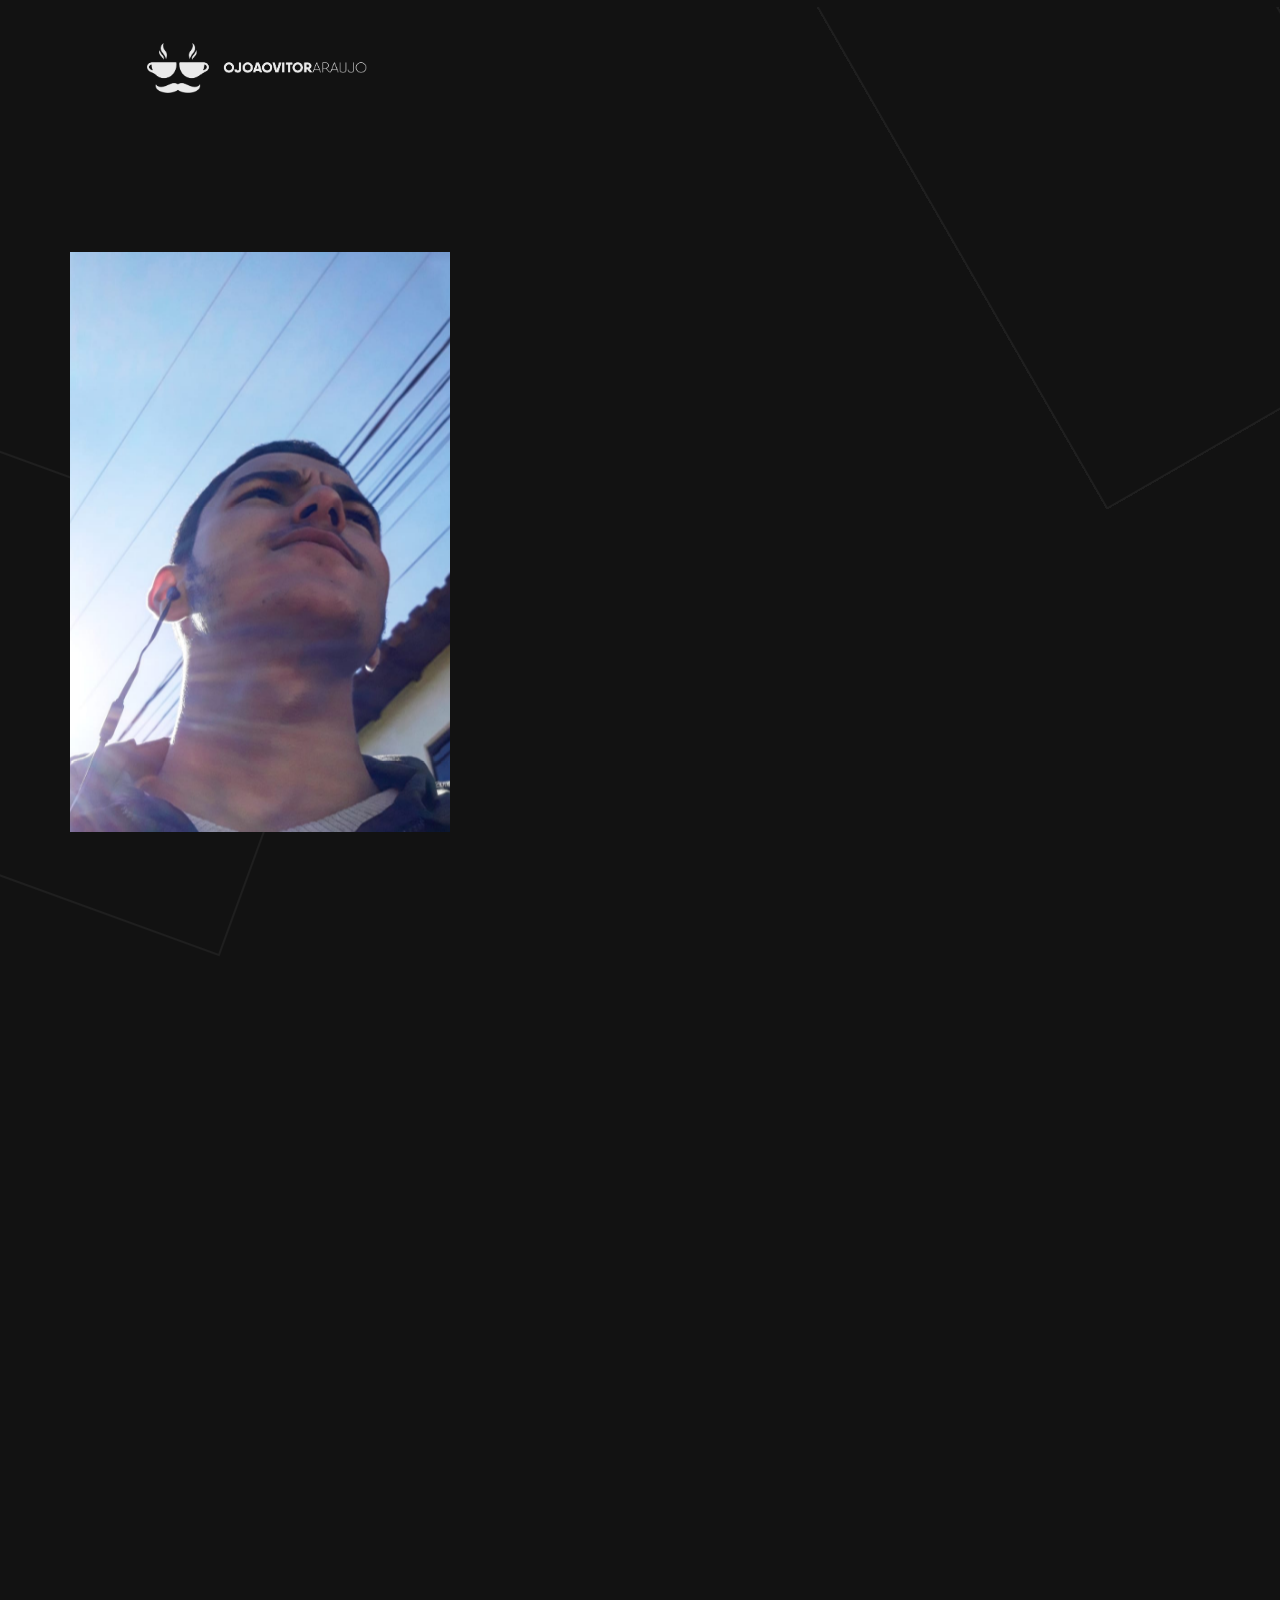
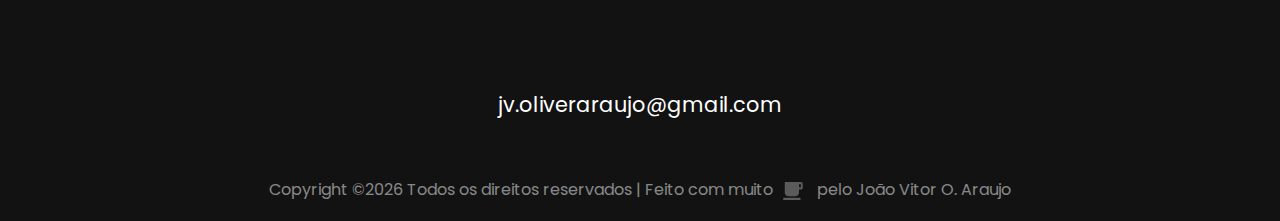
<file: about.html>
<!DOCTYPE html>
<html lang="pt-br">

<head>
  <title>Sobre - João Vitor Oliveira Araujo</title>
  <meta charset="utf-8">
  <meta name="viewport" content="width=device-width, initial-scale=1, shrink-to-fit=no">

  <link href="https://fonts.googleapis.com/css?family=Poppins:300,400,700" rel="stylesheet">

  <link rel="stylesheet" href="css/animate.css">
  <link rel="stylesheet" href="css/icomoon.css">
  <link rel="stylesheet" href="css/style.css">
  <link rel="icon" href="images/favicon.ico">

</head>

<body>

  <div class="KW_progressContainer">
    <div class="KW_progressBar">

    </div>
  </div>
  <div class="page">
   

    <div id="colorlib-page">
      <header>
        <div class="container">
          <div class="row">
            <div class="col-md-12">
              <div class="colorlib-navbar-brand">
                <a class="colorlib-logo" href="index.html">
                  <img src="images/Brand/loog.png" class="img-fluid" style="height: 50px;;" alt="">
                </a>
              </div>
            </div>
          </div>
        </div>
      </header>

      <section class="ftco-section about-section">
        <div class="container">
          <div class="row d-flex my-5" data-scrollax-parent="true">
            <div class="col-md-4 author-img" style="background-image: url(images/author-8.jpg);"
              data-scrollax=" properties: { translateY: '-70%'}"></div>
            <div class="col-md-2"></div>
            <div class="col-md-6 wrap ftco-animate">
              <div class="about-desc">
                <h1 class="bold-text">Sobre</h1>
                <div class="p-5">
                  <h2 class="mb-5">Opa! Eu sou <br>João Vitor Oliveira Araujo</h2>
                  <p>Sou um desenvolvedor imerso no mundo das tecnologias, apaixonado por jogos, desde poker até aquele
                    cszinho. Meu objetivo é crescer dentro do mercado da tecnologia de informação como um líder
                    excepcional, gosto de trabalhar com Front-end, gestão de projetos mas gosto mais ainda de me
                    arriscar em áreas desconhecidas e sempre fica melhor quando o trabalho é em grupo. A originalidade é
                    essencial. Meus princípios são <span class="text-primary"> Originalidade, Inovação e
                      Criatividade</span></p>
                </div>
              </div>
            </div>
          </div>
          <div class="row d-flex justify-content-center mt-5">
            <div class="col-md-10">
              <div class="exp mt-5 ftco-animate">
                <h2 class="mb-4 text-primary">Experiência</h2>

                <div class="exp-wrap py-4">
                  <div class="desc">
                    <h4>Desenvolvedor Web <span> - Concert Technologies</span> </h4>
                    <p class="location">AngularJS - .NET Core | Belo Horizonte - Minas Gerais</p>
                  </div>
                  <div class="year">
                    <p>2021</p>
                  </div>
                </div>

                <div class="exp-wrap py-4">
                  <div class="desc">
                    <h4>Desenvolvedor Front-End <span> - walpha</span> </h4>
                    <p class="location"></p>
                    <p class="location">Flutter - Laravel | Machado - Minas Gerais</p>
                  </div>
                  <div class="year">
                    <p>2021</p>
                  </div>
                </div>

                <div class="exp-wrap py-4">
                  <div class="desc">
                    <h4>Desenvolvedor Full-Stack <span> - Paraguacu Têxtil LTDA</span> </h4>
                    <p class="location">C# - OracleSQL | Paraguaçu - Minas Gerais</p>
                  </div>
                  <div class="year">
                    <p>2020 - 2021</p>
                  </div>
                </div>

                <div class="exp-wrap py-4">
                  <div class="desc">
                    <h4>Ministrante curso Adobe Xd <span> - VI Jornada da Computação</span> </h4>
                    <p class="location">Machado - Minas Gerais</p>
                  </div>
                  <div class="year">
                    <p>2019</p>
                  </div>
                </div>

                <div class="exp-wrap py-4">
                  <div class="desc">
                    <h4>UX &amp; UI Designer <span> - Delícias da Jaque</span> </h4>
                    <p class="location">Paraguaçu - Minas Gerias</p>
                  </div>
                  <div class="year">
                    <p>2017 - 2018</p>
                  </div>
                </div>

                <div class="exp-wrap py-4">
                  <div class="desc">
                    <h4>Front-End Developer <span> - Gape Pixel</span> </h4>
                    <p class="location">Machado - Minas Gerais</p>
                  </div>
                  <div class="year">
                    <p>2018 - 2019</p>
                  </div>
                </div>

                <div class="exp-wrap py-4">
                  <div class="desc">
                    <h4>Mobile Developer <span> - Gape BackAPP</span> </h4>
                    <p class="location">Machado - Minas Gerais</p>
                  </div>
                  <div class="year">
                    <p>2018 - 2019</p>
                  </div>
                </div>


              </div>



              <div class="exp mt-5 ftco-animate">
                <h2 class="mb-4 text-primary">Formação acadêmica</h2>

                <div class="exp-wrap py-4">
                  <div class="desc">
                    <h4>Sistemas de Informação<span> - UNIFEI</span> </h4>
                    <p class="location">Itajubá - Minas Gerais</p>
                  </div>
                  <div class="year">
                    <p>2020 - ATUAL</p>
                  </div>
                </div>

                <div class="exp-wrap py-4">
                  <div class="desc">
                    <h4>Gerente Ágil<span> - ALURA</span> </h4>
                    <p class="location">São Paulo - São Paulo</p>
                  </div>
                  <div class="year">
                    <p>2020 </p>
                  </div>
                </div>

                <div class="exp-wrap py-4">
                  <div class="desc">
                    <h4>Front-End Developer <span> - Origamid</span> </h4>
                    <p class="location">Rio de Janeiro - Rio de Janeiro</p>
                  </div>
                  <div class="year">
                    <p>2018 - 2019</p>
                  </div>
                </div>

                <div class="exp-wrap py-4">
                  <div class="desc">
                    <h4>Técnico em informática<span> - IFSULDEMINAS - Campus Machado</span> </h4>
                    <p class="location">Machado - Minas Gerias</p>
                  </div>
                  <div class="year">
                    <p>2017 - 2019</p>
                  </div>
                </div>
              </div>

              <div class="row  ftco-animate">
                <div class="col-md-8">
                  <h2 class="mb-4 text-primary">Minhas habilidades</h2>
                </div>
                <div class="col-md-6 animate-box">
                  <div class="progress-wrap">
                    <h4>JavaScript</h4>
                    <div class="progress">
                      <div class="progress-bar color-1" role="progressbar" aria-valuenow="75" aria-valuemin="0"
                        aria-valuemax="100" style="width:70%">
                      </div>
                    </div>
                  </div>
                </div>
                <div class="col-md-6 animate-box">
                  <div class="progress-wrap">
                    <h4>AngulasJS</h4>
                    <div class="progress">
                      <div class="progress-bar color-1" role="progressbar" aria-valuenow="75" aria-valuemin="0"
                        aria-valuemax="100" style="width:65%">
                      </div>
                    </div>
                  </div>
                </div>
                <div class="col-md-6 animate-box">
                  <div class="progress-wrap">
                    <h4>.NET Core</h4>
                    <div class="progress">
                      <div class="progress-bar color-1" role="progressbar" aria-valuenow="75" aria-valuemin="0"
                        aria-valuemax="100" style="width:60%">
                      </div>
                    </div>
                  </div>
                </div>
                <div class="col-md-6 animate-box">
                  <div class="progress-wrap">
                    <h4>Xd</h4>
                    <div class="progress">
                      <div class="progress-bar color-1" role="progressbar" aria-valuenow="75" aria-valuemin="0"
                        aria-valuemax="100" style="width:95%">
                      </div>
                    </div>
                  </div>
                </div>
                <div class="col-md-6 animate-box">
                  <div class="progress-wrap">
                    <h4>HTML5</h4>
                    <div class="progress">
                      <div class="progress-bar color-1" role="progressbar" aria-valuenow="85" aria-valuemin="0"
                        aria-valuemax="100" style="width:85%">
                      </div>
                    </div>
                  </div>
                </div>
                <div class="col-md-6 animate-box" data-animate-effect="fadeInRight">
                  <div class="progress-wrap">
                    <h4>Bootstrap</h4>
                    <div class="progress">
                      <div class="progress-bar color-1" role="progressbar" aria-valuenow="60" aria-valuemin="0"
                        aria-valuemax="100" style="width:80%">
                      </div>
                    </div>
                  </div>
                </div>
                <div class="col-md-6 animate-box" data-animate-effect="fadeInRight">
                  <div class="progress-wrap">
                    <h4>CSS3</h4>
                    <div class="progress">
                      <div class="progress-bar color-1" role="progressbar" aria-valuenow="90" aria-valuemin="0"
                        aria-valuemax="100" style="width:75%">
                      </div>
                    </div>
                  </div>
                </div>
                <div class="col-md-6 animate-box" data-animate-effect="fadeInRight">
                  <div class="progress-wrap">
                    <h4>Kafka</h4>
                    <div class="progress">
                      <div class="progress-bar color-1" role="progressbar" aria-valuenow="60" aria-valuemin="0"
                        aria-valuemax="100" style="width:50%">
                      </div>
                    </div>
                  </div>
                </div>
                <div class="col-md-6 animate-box" data-animate-effect="fadeInRight">
                  <div class="progress-wrap">
                    <h4>MySQL</h4>
                    <div class="progress">
                      <div class="progress-bar color-1" role="progressbar" aria-valuenow="60" aria-valuemin="0"
                        aria-valuemax="100" style="width:65%">
                      </div>
                    </div>
                  </div>
                </div>
                <div class="col-md-6 animate-box" data-animate-effect="fadeInRight">
                  <div class="progress-wrap">
                    <h4>Redis</h4>
                    <div class="progress">
                      <div class="progress-bar color-1" role="progressbar" aria-valuenow="60" aria-valuemin="0"
                        aria-valuemax="100" style="width:85%">
                      </div>
                    </div>
                  </div>
                </div>
    
              </div>
            </div>
          </div>
          
        </div>
      </section>

      <footer class="ftco-footer ftco-bg-dark">
        <div class="container">
          <div class="row mb-5 justify-content-center">
            <div class="col-md-5 text-center">
              <div class="ftco-footer-widget">
                <h2 class="mb-5">Entre em contato</h2>
                <ul class="ftco-footer-social list-unstyled">
                  <li class="ftco-animate"><a href="https://api.whatsapp.com/send?1=pt_BR&phone=5535984114006"
                      target="_blank"><span class="icon-whatsapp"></span></a></li>
                  <li class="ftco-animate"><a href="https://www.linkedin.com/in/joaovitoraraujo/" target="_blank"><span
                        class="icon-linkedin"></span></a></li>
                  <li class="ftco-animate"><a href="https://www.instagram.com/ojoaovitoraraujo/" target="_blank"><span
                        class="icon-instagram"></span></a></li>

                </ul>
                <p class="h3 email"><a href="mailto:info@example.com">jv.oliveraraujo@gmail.com</a></p>
              </div>
            </div>
          </div>
          <div class="row">
            <div class="col-md-12 text-center">

              <p>
                <!-- Link back to Colorlib can't be removed. Template is licensed under CC BY 3.0. -->
                Copyright &copy;<script>
                  document.write(new Date().getFullYear());
                </script> Todos os direitos reservados | Feito com muito &nbsp;<img src="images/coffe.svg" alt="café"
                  class="img-fluid icone"> &nbsp; pelo João Vitor O. Araujo
                <!-- Link back to Colorlib can't be removed. Template is licensed under CC BY 3.0. -->
              </p>
            </div>
          </div>
        </div>
      </footer>

      <!-- loader -->
      <div id="ftco-loader" class="show fullscreen"><svg class="circular" width="48px" height="48px">
          <circle class="path-bg" cx="24" cy="24" r="22" fill="none" stroke-width="4" stroke="#eeeeee" />
          <circle class="path" cx="24" cy="24" r="22" fill="none" stroke-width="4" stroke-miterlimit="10"
            stroke="#F96D00" /></svg></div>

    </div>

  </div>


  <script src="js/aos.js"></script>
  <script src="js/google-map.js"></script>
  <script src="js/jquery.min.js"></script>
  <script src="js/jquery-migrate-3.0.1.min.js"></script>
  <script src="js/jquery.waypoints.min.js"></script>
  <script src="js/jquery.stellar.min.js"></script>
  <script src="js/owl.carousel.min.js"></script>
  <script src="js/scrollax.min.js"></script>
  <script src="js/jquery.timepicker.min.js"></script>
  <script src="js/main.js"></script>

</body>

</html>
</file>
<file: css/icomoon.css>
@font-face {
  font-family: 'icomoon';
  src:  url('../fonts/icomoon/icomoon.eot?6tt51o');
  src:  url('../fonts/icomoon/icomoon.eot?6tt51o#iefix') format('embedded-opentype'),
    url('../fonts/icomoon/icomoon.ttf?6tt51o') format('truetype'),
    url('../fonts/icomoon/icomoon.woff?6tt51o') format('woff'),
    url('../fonts/icomoon/icomoon.svg?6tt51o#icomoon') format('svg');
  font-weight: normal;
  font-style: normal;
}

[class^="icon-"], [class*=" icon-"] {
  /* use !important to prevent issues with browser extensions that change fonts */
  font-family: 'icomoon' !important;
  speak: none;
  font-style: normal;
  font-weight: normal;
  font-variant: normal;
  text-transform: none;
  line-height: 1;

  /* Better Font Rendering =========== */
  -webkit-font-smoothing: antialiased;
  -moz-osx-font-smoothing: grayscale;
}

.icon-asterisk:before {
  content: "\f069";
}
.icon-plus:before {
  content: "\f067";
}
.icon-question:before {
  content: "\f128";
}
.icon-minus:before {
  content: "\f068";
}
.icon-glass:before {
  content: "\f000";
}
.icon-music:before {
  content: "\f001";
}
.icon-search:before {
  content: "\f002";
}
.icon-envelope-o:before {
  content: "\f003";
}
.icon-heart:before {
  content: "\f004";
}
.icon-star:before {
  content: "\f005";
}
.icon-star-o:before {
  content: "\f006";
}
.icon-user:before {
  content: "\f007";
}
.icon-film:before {
  content: "\f008";
}
.icon-th-large:before {
  content: "\f009";
}
.icon-th:before {
  content: "\f00a";
}
.icon-th-list:before {
  content: "\f00b";
}
.icon-check:before {
  content: "\f00c";
}
.icon-close:before {
  content: "\f00d";
}
.icon-remove:before {
  content: "\f00d";
}
.icon-times:before {
  content: "\f00d";
}
.icon-search-plus:before {
  content: "\f00e";
}
.icon-search-minus:before {
  content: "\f010";
}
.icon-power-off:before {
  content: "\f011";
}
.icon-signal:before {
  content: "\f012";
}
.icon-cog:before {
  content: "\f013";
}
.icon-gear:before {
  content: "\f013";
}
.icon-trash-o:before {
  content: "\f014";
}
.icon-home:before {
  content: "\f015";
}
.icon-file-o:before {
  content: "\f016";
}
.icon-clock-o:before {
  content: "\f017";
}
.icon-road:before {
  content: "\f018";
}
.icon-download:before {
  content: "\f019";
}
.icon-arrow-circle-o-down:before {
  content: "\f01a";
}
.icon-arrow-circle-o-up:before {
  content: "\f01b";
}
.icon-inbox:before {
  content: "\f01c";
}
.icon-play-circle-o:before {
  content: "\f01d";
}
.icon-repeat:before {
  content: "\f01e";
}
.icon-rotate-right:before {
  content: "\f01e";
}
.icon-refresh:before {
  content: "\f021";
}
.icon-list-alt:before {
  content: "\f022";
}
.icon-lock:before {
  content: "\f023";
}
.icon-flag:before {
  content: "\f024";
}
.icon-headphones:before {
  content: "\f025";
}
.icon-volume-off:before {
  content: "\f026";
}
.icon-volume-down:before {
  content: "\f027";
}
.icon-volume-up:before {
  content: "\f028";
}
.icon-qrcode:before {
  content: "\f029";
}
.icon-barcode:before {
  content: "\f02a";
}
.icon-tag:before {
  content: "\f02b";
}
.icon-tags:before {
  content: "\f02c";
}
.icon-book:before {
  content: "\f02d";
}
.icon-bookmark:before {
  content: "\f02e";
}
.icon-print:before {
  content: "\f02f";
}
.icon-camera:before {
  content: "\f030";
}
.icon-font:before {
  content: "\f031";
}
.icon-bold:before {
  content: "\f032";
}
.icon-italic:before {
  content: "\f033";
}
.icon-text-height:before {
  content: "\f034";
}
.icon-text-width:before {
  content: "\f035";
}
.icon-align-left:before {
  content: "\f036";
}
.icon-align-center:before {
  content: "\f037";
}
.icon-align-right:before {
  content: "\f038";
}
.icon-align-justify:before {
  content: "\f039";
}
.icon-list:before {
  content: "\f03a";
}
.icon-dedent:before {
  content: "\f03b";
}
.icon-outdent:before {
  content: "\f03b";
}
.icon-indent:before {
  content: "\f03c";
}
.icon-video-camera:before {
  content: "\f03d";
}
.icon-image:before {
  content: "\f03e";
}
.icon-photo:before {
  content: "\f03e";
}
.icon-picture-o:before {
  content: "\f03e";
}
.icon-pencil:before {
  content: "\f040";
}
.icon-map-marker:before {
  content: "\f041";
}
.icon-adjust:before {
  content: "\f042";
}
.icon-tint:before {
  content: "\f043";
}
.icon-edit:before {
  content: "\f044";
}
.icon-pencil-square-o:before {
  content: "\f044";
}
.icon-share-square-o:before {
  content: "\f045";
}
.icon-check-square-o:before {
  content: "\f046";
}
.icon-arrows:before {
  content: "\f047";
}
.icon-step-backward:before {
  content: "\f048";
}
.icon-fast-backward:before {
  content: "\f049";
}
.icon-backward:before {
  content: "\f04a";
}
.icon-play:before {
  content: "\f04b";
}
.icon-pause:before {
  content: "\f04c";
}
.icon-stop:before {
  content: "\f04d";
}
.icon-forward:before {
  content: "\f04e";
}
.icon-fast-forward:before {
  content: "\f050";
}
.icon-step-forward:before {
  content: "\f051";
}
.icon-eject:before {
  content: "\f052";
}
.icon-chevron-left:before {
  content: "\f053";
}
.icon-chevron-right:before {
  content: "\f054";
}
.icon-plus-circle:before {
  content: "\f055";
}
.icon-minus-circle:before {
  content: "\f056";
}
.icon-times-circle:before {
  content: "\f057";
}
.icon-check-circle:before {
  content: "\f058";
}
.icon-question-circle:before {
  content: "\f059";
}
.icon-info-circle:before {
  content: "\f05a";
}
.icon-crosshairs:before {
  content: "\f05b";
}
.icon-times-circle-o:before {
  content: "\f05c";
}
.icon-check-circle-o:before {
  content: "\f05d";
}
.icon-ban:before {
  content: "\f05e";
}
.icon-arrow-left:before {
  content: "\f060";
}
.icon-arrow-right:before {
  content: "\f061";
}
.icon-arrow-up:before {
  content: "\f062";
}
.icon-arrow-down:before {
  content: "\f063";
}
.icon-mail-forward:before {
  content: "\f064";
}
.icon-share:before {
  content: "\f064";
}
.icon-expand:before {
  content: "\f065";
}
.icon-compress:before {
  content: "\f066";
}
.icon-exclamation-circle:before {
  content: "\f06a";
}
.icon-gift:before {
  content: "\f06b";
}
.icon-leaf:before {
  content: "\f06c";
}
.icon-fire:before {
  content: "\f06d";
}
.icon-eye:before {
  content: "\f06e";
}
.icon-eye-slash:before {
  content: "\f070";
}
.icon-exclamation-triangle:before {
  content: "\f071";
}
.icon-warning:before {
  content: "\f071";
}
.icon-plane:before {
  content: "\f072";
}
.icon-calendar:before {
  content: "\f073";
}
.icon-random:before {
  content: "\f074";
}
.icon-comment:before {
  content: "\f075";
}
.icon-magnet:before {
  content: "\f076";
}
.icon-chevron-up:before {
  content: "\f077";
}
.icon-chevron-down:before {
  content: "\f078";
}
.icon-retweet:before {
  content: "\f079";
}
.icon-shopping-cart:before {
  content: "\f07a";
}
.icon-folder:before {
  content: "\f07b";
}
.icon-folder-open:before {
  content: "\f07c";
}
.icon-arrows-v:before {
  content: "\f07d";
}
.icon-arrows-h:before {
  content: "\f07e";
}
.icon-bar-chart:before {
  content: "\f080";
}
.icon-bar-chart-o:before {
  content: "\f080";
}
.icon-twitter-square:before {
  content: "\f081";
}
.icon-facebook-square:before {
  content: "\f082";
}
.icon-camera-retro:before {
  content: "\f083";
}
.icon-key:before {
  content: "\f084";
}
.icon-cogs:before {
  content: "\f085";
}
.icon-gears:before {
  content: "\f085";
}
.icon-comments:before {
  content: "\f086";
}
.icon-thumbs-o-up:before {
  content: "\f087";
}
.icon-thumbs-o-down:before {
  content: "\f088";
}
.icon-star-half:before {
  content: "\f089";
}
.icon-heart-o:before {
  content: "\f08a";
}
.icon-sign-out:before {
  content: "\f08b";
}
.icon-linkedin-square:before {
  content: "\f08c";
}
.icon-thumb-tack:before {
  content: "\f08d";
}
.icon-external-link:before {
  content: "\f08e";
}
.icon-sign-in:before {
  content: "\f090";
}
.icon-trophy:before {
  content: "\f091";
}
.icon-github-square:before {
  content: "\f092";
}
.icon-upload:before {
  content: "\f093";
}
.icon-lemon-o:before {
  content: "\f094";
}
.icon-phone:before {
  content: "\f095";
}
.icon-square-o:before {
  content: "\f096";
}
.icon-bookmark-o:before {
  content: "\f097";
}
.icon-phone-square:before {
  content: "\f098";
}
.icon-twitter:before {
  content: "\f099";
}
.icon-facebook:before {
  content: "\f09a";
}
.icon-facebook-f:before {
  content: "\f09a";
}
.icon-github:before {
  content: "\f09b";
}
.icon-unlock:before {
  content: "\f09c";
}
.icon-credit-card:before {
  content: "\f09d";
}
.icon-feed:before {
  content: "\f09e";
}
.icon-rss:before {
  content: "\f09e";
}
.icon-hdd-o:before {
  content: "\f0a0";
}
.icon-bullhorn:before {
  content: "\f0a1";
}
.icon-bell-o:before {
  content: "\f0a2";
}
.icon-certificate:before {
  content: "\f0a3";
}
.icon-hand-o-right:before {
  content: "\f0a4";
}
.icon-hand-o-left:before {
  content: "\f0a5";
}
.icon-hand-o-up:before {
  content: "\f0a6";
}
.icon-hand-o-down:before {
  content: "\f0a7";
}
.icon-arrow-circle-left:before {
  content: "\f0a8";
}
.icon-arrow-circle-right:before {
  content: "\f0a9";
}
.icon-arrow-circle-up:before {
  content: "\f0aa";
}
.icon-arrow-circle-down:before {
  content: "\f0ab";
}
.icon-globe:before {
  content: "\f0ac";
}
.icon-wrench:before {
  content: "\f0ad";
}
.icon-tasks:before {
  content: "\f0ae";
}
.icon-filter:before {
  content: "\f0b0";
}
.icon-briefcase:before {
  content: "\f0b1";
}
.icon-arrows-alt:before {
  content: "\f0b2";
}
.icon-group:before {
  content: "\f0c0";
}
.icon-users:before {
  content: "\f0c0";
}
.icon-chain:before {
  content: "\f0c1";
}
.icon-link:before {
  content: "\f0c1";
}
.icon-cloud:before {
  content: "\f0c2";
}
.icon-flask:before {
  content: "\f0c3";
}
.icon-cut:before {
  content: "\f0c4";
}
.icon-scissors:before {
  content: "\f0c4";
}
.icon-copy:before {
  content: "\f0c5";
}
.icon-files-o:before {
  content: "\f0c5";
}
.icon-paperclip:before {
  content: "\f0c6";
}
.icon-floppy-o:before {
  content: "\f0c7";
}
.icon-save:before {
  content: "\f0c7";
}
.icon-square:before {
  content: "\f0c8";
}
.icon-bars:before {
  content: "\f0c9";
}
.icon-navicon:before {
  content: "\f0c9";
}
.icon-reorder:before {
  content: "\f0c9";
}
.icon-list-ul:before {
  content: "\f0ca";
}
.icon-list-ol:before {
  content: "\f0cb";
}
.icon-strikethrough:before {
  content: "\f0cc";
}
.icon-underline:before {
  content: "\f0cd";
}
.icon-table:before {
  content: "\f0ce";
}
.icon-magic:before {
  content: "\f0d0";
}
.icon-truck:before {
  content: "\f0d1";
}
.icon-pinterest:before {
  content: "\f0d2";
}
.icon-pinterest-square:before {
  content: "\f0d3";
}
.icon-google-plus-square:before {
  content: "\f0d4";
}
.icon-google-plus:before {
  content: "\f0d5";
}
.icon-money:before {
  content: "\f0d6";
}
.icon-caret-down:before {
  content: "\f0d7";
}
.icon-caret-up:before {
  content: "\f0d8";
}
.icon-caret-left:before {
  content: "\f0d9";
}
.icon-caret-right:before {
  content: "\f0da";
}
.icon-columns:before {
  content: "\f0db";
}
.icon-sort:before {
  content: "\f0dc";
}
.icon-unsorted:before {
  content: "\f0dc";
}
.icon-sort-desc:before {
  content: "\f0dd";
}
.icon-sort-down:before {
  content: "\f0dd";
}
.icon-sort-asc:before {
  content: "\f0de";
}
.icon-sort-up:before {
  content: "\f0de";
}
.icon-envelope:before {
  content: "\f0e0";
}
.icon-linkedin:before {
  content: "\f0e1";
}
.icon-rotate-left:before {
  content: "\f0e2";
}
.icon-undo:before {
  content: "\f0e2";
}
.icon-gavel:before {
  content: "\f0e3";
}
.icon-legal:before {
  content: "\f0e3";
}
.icon-dashboard:before {
  content: "\f0e4";
}
.icon-tachometer:before {
  content: "\f0e4";
}
.icon-comment-o:before {
  content: "\f0e5";
}
.icon-comments-o:before {
  content: "\f0e6";
}
.icon-bolt:before {
  content: "\f0e7";
}
.icon-flash:before {
  content: "\f0e7";
}
.icon-sitemap:before {
  content: "\f0e8";
}
.icon-umbrella:before {
  content: "\f0e9";
}
.icon-clipboard:before {
  content: "\f0ea";
}
.icon-paste:before {
  content: "\f0ea";
}
.icon-lightbulb-o:before {
  content: "\f0eb";
}
.icon-exchange:before {
  content: "\f0ec";
}
.icon-cloud-download:before {
  content: "\f0ed";
}
.icon-cloud-upload:before {
  content: "\f0ee";
}
.icon-user-md:before {
  content: "\f0f0";
}
.icon-stethoscope:before {
  content: "\f0f1";
}
.icon-suitcase:before {
  content: "\f0f2";
}
.icon-bell:before {
  content: "\f0f3";
}
.icon-coffee:before {
  content: "\f0f4";
}
.icon-cutlery:before {
  content: "\f0f5";
}
.icon-file-text-o:before {
  content: "\f0f6";
}
.icon-building-o:before {
  content: "\f0f7";
}
.icon-hospital-o:before {
  content: "\f0f8";
}
.icon-ambulance:before {
  content: "\f0f9";
}
.icon-medkit:before {
  content: "\f0fa";
}
.icon-fighter-jet:before {
  content: "\f0fb";
}
.icon-beer:before {
  content: "\f0fc";
}
.icon-h-square:before {
  content: "\f0fd";
}
.icon-plus-square:before {
  content: "\f0fe";
}
.icon-angle-double-left:before {
  content: "\f100";
}
.icon-angle-double-right:before {
  content: "\f101";
}
.icon-angle-double-up:before {
  content: "\f102";
}
.icon-angle-double-down:before {
  content: "\f103";
}
.icon-angle-left:before {
  content: "\f104";
}
.icon-angle-right:before {
  content: "\f105";
}
.icon-angle-up:before {
  content: "\f106";
}
.icon-angle-down:before {
  content: "\f107";
}
.icon-desktop:before {
  content: "\f108";
}
.icon-laptop:before {
  content: "\f109";
}
.icon-tablet:before {
  content: "\f10a";
}
.icon-mobile:before {
  content: "\f10b";
}
.icon-mobile-phone:before {
  content: "\f10b";
}
.icon-circle-o:before {
  content: "\f10c";
}
.icon-quote-left:before {
  content: "\f10d";
}
.icon-quote-right:before {
  content: "\f10e";
}
.icon-spinner:before {
  content: "\f110";
}
.icon-circle:before {
  content: "\f111";
}
.icon-mail-reply:before {
  content: "\f112";
}
.icon-reply:before {
  content: "\f112";
}
.icon-github-alt:before {
  content: "\f113";
}
.icon-folder-o:before {
  content: "\f114";
}
.icon-folder-open-o:before {
  content: "\f115";
}
.icon-smile-o:before {
  content: "\f118";
}
.icon-frown-o:before {
  content: "\f119";
}
.icon-meh-o:before {
  content: "\f11a";
}
.icon-gamepad:before {
  content: "\f11b";
}
.icon-keyboard-o:before {
  content: "\f11c";
}
.icon-flag-o:before {
  content: "\f11d";
}
.icon-flag-checkered:before {
  content: "\f11e";
}
.icon-terminal:before {
  content: "\f120";
}
.icon-code:before {
  content: "\f121";
}
.icon-mail-reply-all:before {
  content: "\f122";
}
.icon-reply-all:before {
  content: "\f122";
}
.icon-star-half-empty:before {
  content: "\f123";
}
.icon-star-half-full:before {
  content: "\f123";
}
.icon-star-half-o:before {
  content: "\f123";
}
.icon-location-arrow:before {
  content: "\f124";
}
.icon-crop:before {
  content: "\f125";
}
.icon-code-fork:before {
  content: "\f126";
}
.icon-chain-broken:before {
  content: "\f127";
}
.icon-unlink:before {
  content: "\f127";
}
.icon-info:before {
  content: "\f129";
}
.icon-exclamation:before {
  content: "\f12a";
}
.icon-superscript:before {
  content: "\f12b";
}
.icon-subscript:before {
  content: "\f12c";
}
.icon-eraser:before {
  content: "\f12d";
}
.icon-puzzle-piece:before {
  content: "\f12e";
}
.icon-microphone:before {
  content: "\f130";
}
.icon-microphone-slash:before {
  content: "\f131";
}
.icon-shield:before {
  content: "\f132";
}
.icon-calendar-o:before {
  content: "\f133";
}
.icon-fire-extinguisher:before {
  content: "\f134";
}
.icon-rocket:before {
  content: "\f135";
}
.icon-maxcdn:before {
  content: "\f136";
}
.icon-chevron-circle-left:before {
  content: "\f137";
}
.icon-chevron-circle-right:before {
  content: "\f138";
}
.icon-chevron-circle-up:before {
  content: "\f139";
}
.icon-chevron-circle-down:before {
  content: "\f13a";
}
.icon-html5:before {
  content: "\f13b";
}
.icon-css3:before {
  content: "\f13c";
}
.icon-anchor:before {
  content: "\f13d";
}
.icon-unlock-alt:before {
  content: "\f13e";
}
.icon-bullseye:before {
  content: "\f140";
}
.icon-ellipsis-h:before {
  content: "\f141";
}
.icon-ellipsis-v:before {
  content: "\f142";
}
.icon-rss-square:before {
  content: "\f143";
}
.icon-play-circle:before {
  content: "\f144";
}
.icon-ticket:before {
  content: "\f145";
}
.icon-minus-square:before {
  content: "\f146";
}
.icon-minus-square-o:before {
  content: "\f147";
}
.icon-level-up:before {
  content: "\f148";
}
.icon-level-down:before {
  content: "\f149";
}
.icon-check-square:before {
  content: "\f14a";
}
.icon-pencil-square:before {
  content: "\f14b";
}
.icon-external-link-square:before {
  content: "\f14c";
}
.icon-share-square:before {
  content: "\f14d";
}
.icon-compass:before {
  content: "\f14e";
}
.icon-caret-square-o-down:before {
  content: "\f150";
}
.icon-toggle-down:before {
  content: "\f150";
}
.icon-caret-square-o-up:before {
  content: "\f151";
}
.icon-toggle-up:before {
  content: "\f151";
}
.icon-caret-square-o-right:before {
  content: "\f152";
}
.icon-toggle-right:before {
  content: "\f152";
}
.icon-eur:before {
  content: "\f153";
}
.icon-euro:before {
  content: "\f153";
}
.icon-gbp:before {
  content: "\f154";
}
.icon-dollar:before {
  content: "\f155";
}
.icon-usd:before {
  content: "\f155";
}
.icon-inr:before {
  content: "\f156";
}
.icon-rupee:before {
  content: "\f156";
}
.icon-cny:before {
  content: "\f157";
}
.icon-jpy:before {
  content: "\f157";
}
.icon-rmb:before {
  content: "\f157";
}
.icon-yen:before {
  content: "\f157";
}
.icon-rouble:before {
  content: "\f158";
}
.icon-rub:before {
  content: "\f158";
}
.icon-ruble:before {
  content: "\f158";
}
.icon-krw:before {
  content: "\f159";
}
.icon-won:before {
  content: "\f159";
}
.icon-bitcoin:before {
  content: "\f15a";
}
.icon-btc:before {
  content: "\f15a";
}
.icon-file:before {
  content: "\f15b";
}
.icon-file-text:before {
  content: "\f15c";
}
.icon-sort-alpha-asc:before {
  content: "\f15d";
}
.icon-sort-alpha-desc:before {
  content: "\f15e";
}
.icon-sort-amount-asc:before {
  content: "\f160";
}
.icon-sort-amount-desc:before {
  content: "\f161";
}
.icon-sort-numeric-asc:before {
  content: "\f162";
}
.icon-sort-numeric-desc:before {
  content: "\f163";
}
.icon-thumbs-up:before {
  content: "\f164";
}
.icon-thumbs-down:before {
  content: "\f165";
}
.icon-youtube-square:before {
  content: "\f166";
}
.icon-youtube:before {
  content: "\f167";
}
.icon-xing:before {
  content: "\f168";
}
.icon-xing-square:before {
  content: "\f169";
}
.icon-youtube-play:before {
  content: "\f16a";
}
.icon-dropbox:before {
  content: "\f16b";
}
.icon-stack-overflow:before {
  content: "\f16c";
}
.icon-instagram:before {
  content: "\f16d";
}
.icon-flickr:before {
  content: "\f16e";
}
.icon-adn:before {
  content: "\f170";
}
.icon-bitbucket:before {
  content: "\f171";
}
.icon-bitbucket-square:before {
  content: "\f172";
}
.icon-tumblr:before {
  content: "\f173";
}
.icon-tumblr-square:before {
  content: "\f174";
}
.icon-long-arrow-down:before {
  content: "\f175";
}
.icon-long-arrow-up:before {
  content: "\f176";
}
.icon-long-arrow-left:before {
  content: "\f177";
}
.icon-long-arrow-right:before {
  content: "\f178";
}
.icon-apple:before {
  content: "\f179";
}
.icon-windows:before {
  content: "\f17a";
}
.icon-android:before {
  content: "\f17b";
}
.icon-linux:before {
  content: "\f17c";
}
.icon-dribbble:before {
  content: "\f17d";
}
.icon-skype:before {
  content: "\f17e";
}
.icon-foursquare:before {
  content: "\f180";
}
.icon-trello:before {
  content: "\f181";
}
.icon-female:before {
  content: "\f182";
}
.icon-male:before {
  content: "\f183";
}
.icon-gittip:before {
  content: "\f184";
}
.icon-gratipay:before {
  content: "\f184";
}
.icon-sun-o:before {
  content: "\f185";
}
.icon-moon-o:before {
  content: "\f186";
}
.icon-archive:before {
  content: "\f187";
}
.icon-bug:before {
  content: "\f188";
}
.icon-vk:before {
  content: "\f189";
}
.icon-weibo:before {
  content: "\f18a";
}
.icon-renren:before {
  content: "\f18b";
}
.icon-pagelines:before {
  content: "\f18c";
}
.icon-stack-exchange:before {
  content: "\f18d";
}
.icon-arrow-circle-o-right:before {
  content: "\f18e";
}
.icon-arrow-circle-o-left:before {
  content: "\f190";
}
.icon-caret-square-o-left:before {
  content: "\f191";
}
.icon-toggle-left:before {
  content: "\f191";
}
.icon-dot-circle-o:before {
  content: "\f192";
}
.icon-wheelchair:before {
  content: "\f193";
}
.icon-vimeo-square:before {
  content: "\f194";
}
.icon-try:before {
  content: "\f195";
}
.icon-turkish-lira:before {
  content: "\f195";
}
.icon-plus-square-o:before {
  content: "\f196";
}
.icon-space-shuttle:before {
  content: "\f197";
}
.icon-slack:before {
  content: "\f198";
}
.icon-envelope-square:before {
  content: "\f199";
}
.icon-wordpress:before {
  content: "\f19a";
}
.icon-openid:before {
  content: "\f19b";
}
.icon-bank:before {
  content: "\f19c";
}
.icon-institution:before {
  content: "\f19c";
}
.icon-university:before {
  content: "\f19c";
}
.icon-graduation-cap:before {
  content: "\f19d";
}
.icon-mortar-board:before {
  content: "\f19d";
}
.icon-yahoo:before {
  content: "\f19e";
}
.icon-google:before {
  content: "\f1a0";
}
.icon-reddit:before {
  content: "\f1a1";
}
.icon-reddit-square:before {
  content: "\f1a2";
}
.icon-stumbleupon-circle:before {
  content: "\f1a3";
}
.icon-stumbleupon:before {
  content: "\f1a4";
}
.icon-delicious:before {
  content: "\f1a5";
}
.icon-digg:before {
  content: "\f1a6";
}
.icon-pied-piper-pp:before {
  content: "\f1a7";
}
.icon-pied-piper-alt:before {
  content: "\f1a8";
}
.icon-drupal:before {
  content: "\f1a9";
}
.icon-joomla:before {
  content: "\f1aa";
}
.icon-language:before {
  content: "\f1ab";
}
.icon-fax:before {
  content: "\f1ac";
}
.icon-building:before {
  content: "\f1ad";
}
.icon-child:before {
  content: "\f1ae";
}
.icon-paw:before {
  content: "\f1b0";
}
.icon-spoon:before {
  content: "\f1b1";
}
.icon-cube:before {
  content: "\f1b2";
}
.icon-cubes:before {
  content: "\f1b3";
}
.icon-behance:before {
  content: "\f1b4";
}
.icon-behance-square:before {
  content: "\f1b5";
}
.icon-steam:before {
  content: "\f1b6";
}
.icon-steam-square:before {
  content: "\f1b7";
}
.icon-recycle:before {
  content: "\f1b8";
}
.icon-automobile:before {
  content: "\f1b9";
}
.icon-car:before {
  content: "\f1b9";
}
.icon-cab:before {
  content: "\f1ba";
}
.icon-taxi:before {
  content: "\f1ba";
}
.icon-tree:before {
  content: "\f1bb";
}
.icon-spotify:before {
  content: "\f1bc";
}
.icon-deviantart:before {
  content: "\f1bd";
}
.icon-soundcloud:before {
  content: "\f1be";
}
.icon-database:before {
  content: "\f1c0";
}
.icon-file-pdf-o:before {
  content: "\f1c1";
}
.icon-file-word-o:before {
  content: "\f1c2";
}
.icon-file-excel-o:before {
  content: "\f1c3";
}
.icon-file-powerpoint-o:before {
  content: "\f1c4";
}
.icon-file-image-o:before {
  content: "\f1c5";
}
.icon-file-photo-o:before {
  content: "\f1c5";
}
.icon-file-picture-o:before {
  content: "\f1c5";
}
.icon-file-archive-o:before {
  content: "\f1c6";
}
.icon-file-zip-o:before {
  content: "\f1c6";
}
.icon-file-audio-o:before {
  content: "\f1c7";
}
.icon-file-sound-o:before {
  content: "\f1c7";
}
.icon-file-movie-o:before {
  content: "\f1c8";
}
.icon-file-video-o:before {
  content: "\f1c8";
}
.icon-file-code-o:before {
  content: "\f1c9";
}
.icon-vine:before {
  content: "\f1ca";
}
.icon-codepen:before {
  content: "\f1cb";
}
.icon-jsfiddle:before {
  content: "\f1cc";
}
.icon-life-bouy:before {
  content: "\f1cd";
}
.icon-life-buoy:before {
  content: "\f1cd";
}
.icon-life-ring:before {
  content: "\f1cd";
}
.icon-life-saver:before {
  content: "\f1cd";
}
.icon-support:before {
  content: "\f1cd";
}
.icon-circle-o-notch:before {
  content: "\f1ce";
}
.icon-ra:before {
  content: "\f1d0";
}
.icon-rebel:before {
  content: "\f1d0";
}
.icon-resistance:before {
  content: "\f1d0";
}
.icon-empire:before {
  content: "\f1d1";
}
.icon-ge:before {
  content: "\f1d1";
}
.icon-git-square:before {
  content: "\f1d2";
}
.icon-git:before {
  content: "\f1d3";
}
.icon-hacker-news:before {
  content: "\f1d4";
}
.icon-y-combinator-square:before {
  content: "\f1d4";
}
.icon-yc-square:before {
  content: "\f1d4";
}
.icon-tencent-weibo:before {
  content: "\f1d5";
}
.icon-qq:before {
  content: "\f1d6";
}
.icon-wechat:before {
  content: "\f1d7";
}
.icon-weixin:before {
  content: "\f1d7";
}
.icon-paper-plane:before {
  content: "\f1d8";
}
.icon-send:before {
  content: "\f1d8";
}
.icon-paper-plane-o:before {
  content: "\f1d9";
}
.icon-send-o:before {
  content: "\f1d9";
}
.icon-history:before {
  content: "\f1da";
}
.icon-circle-thin:before {
  content: "\f1db";
}
.icon-header:before {
  content: "\f1dc";
}
.icon-paragraph:before {
  content: "\f1dd";
}
.icon-sliders:before {
  content: "\f1de";
}
.icon-share-alt:before {
  content: "\f1e0";
}
.icon-share-alt-square:before {
  content: "\f1e1";
}
.icon-bomb:before {
  content: "\f1e2";
}
.icon-futbol-o:before {
  content: "\f1e3";
}
.icon-soccer-ball-o:before {
  content: "\f1e3";
}
.icon-tty:before {
  content: "\f1e4";
}
.icon-binoculars:before {
  content: "\f1e5";
}
.icon-plug:before {
  content: "\f1e6";
}
.icon-slideshare:before {
  content: "\f1e7";
}
.icon-twitch:before {
  content: "\f1e8";
}
.icon-yelp:before {
  content: "\f1e9";
}
.icon-newspaper-o:before {
  content: "\f1ea";
}
.icon-wifi:before {
  content: "\f1eb";
}
.icon-calculator:before {
  content: "\f1ec";
}
.icon-paypal:before {
  content: "\f1ed";
}
.icon-google-wallet:before {
  content: "\f1ee";
}
.icon-cc-visa:before {
  content: "\f1f0";
}
.icon-cc-mastercard:before {
  content: "\f1f1";
}
.icon-cc-discover:before {
  content: "\f1f2";
}
.icon-cc-amex:before {
  content: "\f1f3";
}
.icon-cc-paypal:before {
  content: "\f1f4";
}
.icon-cc-stripe:before {
  content: "\f1f5";
}
.icon-bell-slash:before {
  content: "\f1f6";
}
.icon-bell-slash-o:before {
  content: "\f1f7";
}
.icon-trash:before {
  content: "\f1f8";
}
.icon-copyright:before {
  content: "\f1f9";
}
.icon-at:before {
  content: "\f1fa";
}
.icon-eyedropper:before {
  content: "\f1fb";
}
.icon-paint-brush:before {
  content: "\f1fc";
}
.icon-birthday-cake:before {
  content: "\f1fd";
}
.icon-area-chart:before {
  content: "\f1fe";
}
.icon-pie-chart:before {
  content: "\f200";
}
.icon-line-chart:before {
  content: "\f201";
}
.icon-lastfm:before {
  content: "\f202";
}
.icon-lastfm-square:before {
  content: "\f203";
}
.icon-toggle-off:before {
  content: "\f204";
}
.icon-toggle-on:before {
  content: "\f205";
}
.icon-bicycle:before {
  content: "\f206";
}
.icon-bus:before {
  content: "\f207";
}
.icon-ioxhost:before {
  content: "\f208";
}
.icon-angellist:before {
  content: "\f209";
}
.icon-cc:before {
  content: "\f20a";
}
.icon-ils:before {
  content: "\f20b";
}
.icon-shekel:before {
  content: "\f20b";
}
.icon-sheqel:before {
  content: "\f20b";
}
.icon-meanpath:before {
  content: "\f20c";
}
.icon-buysellads:before {
  content: "\f20d";
}
.icon-connectdevelop:before {
  content: "\f20e";
}
.icon-dashcube:before {
  content: "\f210";
}
.icon-forumbee:before {
  content: "\f211";
}
.icon-leanpub:before {
  content: "\f212";
}
.icon-sellsy:before {
  content: "\f213";
}
.icon-shirtsinbulk:before {
  content: "\f214";
}
.icon-simplybuilt:before {
  content: "\f215";
}
.icon-skyatlas:before {
  content: "\f216";
}
.icon-cart-plus:before {
  content: "\f217";
}
.icon-cart-arrow-down:before {
  content: "\f218";
}
.icon-diamond:before {
  content: "\f219";
}
.icon-ship:before {
  content: "\f21a";
}
.icon-user-secret:before {
  content: "\f21b";
}
.icon-motorcycle:before {
  content: "\f21c";
}
.icon-street-view:before {
  content: "\f21d";
}
.icon-heartbeat:before {
  content: "\f21e";
}
.icon-venus:before {
  content: "\f221";
}
.icon-mars:before {
  content: "\f222";
}
.icon-mercury:before {
  content: "\f223";
}
.icon-intersex:before {
  content: "\f224";
}
.icon-transgender:before {
  content: "\f224";
}
.icon-transgender-alt:before {
  content: "\f225";
}
.icon-venus-double:before {
  content: "\f226";
}
.icon-mars-double:before {
  content: "\f227";
}
.icon-venus-mars:before {
  content: "\f228";
}
.icon-mars-stroke:before {
  content: "\f229";
}
.icon-mars-stroke-v:before {
  content: "\f22a";
}
.icon-mars-stroke-h:before {
  content: "\f22b";
}
.icon-neuter:before {
  content: "\f22c";
}
.icon-genderless:before {
  content: "\f22d";
}
.icon-facebook-official:before {
  content: "\f230";
}
.icon-pinterest-p:before {
  content: "\f231";
}
.icon-whatsapp:before {
  content: "\f232";
}
.icon-server:before {
  content: "\f233";
}
.icon-user-plus:before {
  content: "\f234";
}
.icon-user-times:before {
  content: "\f235";
}
.icon-bed:before {
  content: "\f236";
}
.icon-hotel:before {
  content: "\f236";
}
.icon-viacoin:before {
  content: "\f237";
}
.icon-train:before {
  content: "\f238";
}
.icon-subway:before {
  content: "\f239";
}
.icon-medium:before {
  content: "\f23a";
}
.icon-y-combinator:before {
  content: "\f23b";
}
.icon-yc:before {
  content: "\f23b";
}
.icon-optin-monster:before {
  content: "\f23c";
}
.icon-opencart:before {
  content: "\f23d";
}
.icon-expeditedssl:before {
  content: "\f23e";
}
.icon-battery:before {
  content: "\f240";
}
.icon-battery-4:before {
  content: "\f240";
}
.icon-battery-full:before {
  content: "\f240";
}
.icon-battery-3:before {
  content: "\f241";
}
.icon-battery-three-quarters:before {
  content: "\f241";
}
.icon-battery-2:before {
  content: "\f242";
}
.icon-battery-half:before {
  content: "\f242";
}
.icon-battery-1:before {
  content: "\f243";
}
.icon-battery-quarter:before {
  content: "\f243";
}
.icon-battery-0:before {
  content: "\f244";
}
.icon-battery-empty:before {
  content: "\f244";
}
.icon-mouse-pointer:before {
  content: "\f245";
}
.icon-i-cursor:before {
  content: "\f246";
}
.icon-object-group:before {
  content: "\f247";
}
.icon-object-ungroup:before {
  content: "\f248";
}
.icon-sticky-note:before {
  content: "\f249";
}
.icon-sticky-note-o:before {
  content: "\f24a";
}
.icon-cc-jcb:before {
  content: "\f24b";
}
.icon-cc-diners-club:before {
  content: "\f24c";
}
.icon-clone:before {
  content: "\f24d";
}
.icon-balance-scale:before {
  content: "\f24e";
}
.icon-hourglass-o:before {
  content: "\f250";
}
.icon-hourglass-1:before {
  content: "\f251";
}
.icon-hourglass-start:before {
  content: "\f251";
}
.icon-hourglass-2:before {
  content: "\f252";
}
.icon-hourglass-half:before {
  content: "\f252";
}
.icon-hourglass-3:before {
  content: "\f253";
}
.icon-hourglass-end:before {
  content: "\f253";
}
.icon-hourglass:before {
  content: "\f254";
}
.icon-hand-grab-o:before {
  content: "\f255";
}
.icon-hand-rock-o:before {
  content: "\f255";
}
.icon-hand-paper-o:before {
  content: "\f256";
}
.icon-hand-stop-o:before {
  content: "\f256";
}
.icon-hand-scissors-o:before {
  content: "\f257";
}
.icon-hand-lizard-o:before {
  content: "\f258";
}
.icon-hand-spock-o:before {
  content: "\f259";
}
.icon-hand-pointer-o:before {
  content: "\f25a";
}
.icon-hand-peace-o:before {
  content: "\f25b";
}
.icon-trademark:before {
  content: "\f25c";
}
.icon-registered:before {
  content: "\f25d";
}
.icon-creative-commons:before {
  content: "\f25e";
}
.icon-gg:before {
  content: "\f260";
}
.icon-gg-circle:before {
  content: "\f261";
}
.icon-tripadvisor:before {
  content: "\f262";
}
.icon-odnoklassniki:before {
  content: "\f263";
}
.icon-odnoklassniki-square:before {
  content: "\f264";
}
.icon-get-pocket:before {
  content: "\f265";
}
.icon-wikipedia-w:before {
  content: "\f266";
}
.icon-safari:before {
  content: "\f267";
}
.icon-chrome:before {
  content: "\f268";
}
.icon-firefox:before {
  content: "\f269";
}
.icon-opera:before {
  content: "\f26a";
}
.icon-internet-explorer:before {
  content: "\f26b";
}
.icon-television:before {
  content: "\f26c";
}
.icon-tv:before {
  content: "\f26c";
}
.icon-contao:before {
  content: "\f26d";
}
.icon-500px:before {
  content: "\f26e";
}
.icon-amazon:before {
  content: "\f270";
}
.icon-calendar-plus-o:before {
  content: "\f271";
}
.icon-calendar-minus-o:before {
  content: "\f272";
}
.icon-calendar-times-o:before {
  content: "\f273";
}
.icon-calendar-check-o:before {
  content: "\f274";
}
.icon-industry:before {
  content: "\f275";
}
.icon-map-pin:before {
  content: "\f276";
}
.icon-map-signs:before {
  content: "\f277";
}
.icon-map-o:before {
  content: "\f278";
}
.icon-map:before {
  content: "\f279";
}
.icon-commenting:before {
  content: "\f27a";
}
.icon-commenting-o:before {
  content: "\f27b";
}
.icon-houzz:before {
  content: "\f27c";
}
.icon-vimeo:before {
  content: "\f27d";
}
.icon-black-tie:before {
  content: "\f27e";
}
.icon-fonticons:before {
  content: "\f280";
}
.icon-reddit-alien:before {
  content: "\f281";
}
.icon-edge:before {
  content: "\f282";
}
.icon-credit-card-alt:before {
  content: "\f283";
}
.icon-codiepie:before {
  content: "\f284";
}
.icon-modx:before {
  content: "\f285";
}
.icon-fort-awesome:before {
  content: "\f286";
}
.icon-usb:before {
  content: "\f287";
}
.icon-product-hunt:before {
  content: "\f288";
}
.icon-mixcloud:before {
  content: "\f289";
}
.icon-scribd:before {
  content: "\f28a";
}
.icon-pause-circle:before {
  content: "\f28b";
}
.icon-pause-circle-o:before {
  content: "\f28c";
}
.icon-stop-circle:before {
  content: "\f28d";
}
.icon-stop-circle-o:before {
  content: "\f28e";
}
.icon-shopping-bag:before {
  content: "\f290";
}
.icon-shopping-basket:before {
  content: "\f291";
}
.icon-hashtag:before {
  content: "\f292";
}
.icon-bluetooth:before {
  content: "\f293";
}
.icon-bluetooth-b:before {
  content: "\f294";
}
.icon-percent:before {
  content: "\f295";
}
.icon-gitlab:before {
  content: "\f296";
}
.icon-wpbeginner:before {
  content: "\f297";
}
.icon-wpforms:before {
  content: "\f298";
}
.icon-envira:before {
  content: "\f299";
}
.icon-universal-access:before {
  content: "\f29a";
}
.icon-wheelchair-alt:before {
  content: "\f29b";
}
.icon-question-circle-o:before {
  content: "\f29c";
}
.icon-blind:before {
  content: "\f29d";
}
.icon-audio-description:before {
  content: "\f29e";
}
.icon-volume-control-phone:before {
  content: "\f2a0";
}
.icon-braille:before {
  content: "\f2a1";
}
.icon-assistive-listening-systems:before {
  content: "\f2a2";
}
.icon-american-sign-language-interpreting:before {
  content: "\f2a3";
}
.icon-asl-interpreting:before {
  content: "\f2a3";
}
.icon-deaf:before {
  content: "\f2a4";
}
.icon-deafness:before {
  content: "\f2a4";
}
.icon-hard-of-hearing:before {
  content: "\f2a4";
}
.icon-glide:before {
  content: "\f2a5";
}
.icon-glide-g:before {
  content: "\f2a6";
}
.icon-sign-language:before {
  content: "\f2a7";
}
.icon-signing:before {
  content: "\f2a7";
}
.icon-low-vision:before {
  content: "\f2a8";
}
.icon-viadeo:before {
  content: "\f2a9";
}
.icon-viadeo-square:before {
  content: "\f2aa";
}
.icon-snapchat:before {
  content: "\f2ab";
}
.icon-snapchat-ghost:before {
  content: "\f2ac";
}
.icon-snapchat-square:before {
  content: "\f2ad";
}
.icon-pied-piper:before {
  content: "\f2ae";
}
.icon-first-order:before {
  content: "\f2b0";
}
.icon-yoast:before {
  content: "\f2b1";
}
.icon-themeisle:before {
  content: "\f2b2";
}
.icon-google-plus-circle:before {
  content: "\f2b3";
}
.icon-google-plus-official:before {
  content: "\f2b3";
}
.icon-fa:before {
  content: "\f2b4";
}
.icon-font-awesome:before {
  content: "\f2b4";
}
.icon-handshake-o:before {
  content: "\f2b5";
}
.icon-envelope-open:before {
  content: "\f2b6";
}
.icon-envelope-open-o:before {
  content: "\f2b7";
}
.icon-linode:before {
  content: "\f2b8";
}
.icon-address-book:before {
  content: "\f2b9";
}
.icon-address-book-o:before {
  content: "\f2ba";
}
.icon-address-card:before {
  content: "\f2bb";
}
.icon-vcard:before {
  content: "\f2bb";
}
.icon-address-card-o:before {
  content: "\f2bc";
}
.icon-vcard-o:before {
  content: "\f2bc";
}
.icon-user-circle:before {
  content: "\f2bd";
}
.icon-user-circle-o:before {
  content: "\f2be";
}
.icon-user-o:before {
  content: "\f2c0";
}
.icon-id-badge:before {
  content: "\f2c1";
}
.icon-drivers-license:before {
  content: "\f2c2";
}
.icon-id-card:before {
  content: "\f2c2";
}
.icon-drivers-license-o:before {
  content: "\f2c3";
}
.icon-id-card-o:before {
  content: "\f2c3";
}
.icon-quora:before {
  content: "\f2c4";
}
.icon-free-code-camp:before {
  content: "\f2c5";
}
.icon-telegram:before {
  content: "\f2c6";
}
.icon-thermometer:before {
  content: "\f2c7";
}
.icon-thermometer-4:before {
  content: "\f2c7";
}
.icon-thermometer-full:before {
  content: "\f2c7";
}
.icon-thermometer-3:before {
  content: "\f2c8";
}
.icon-thermometer-three-quarters:before {
  content: "\f2c8";
}
.icon-thermometer-2:before {
  content: "\f2c9";
}
.icon-thermometer-half:before {
  content: "\f2c9";
}
.icon-thermometer-1:before {
  content: "\f2ca";
}
.icon-thermometer-quarter:before {
  content: "\f2ca";
}
.icon-thermometer-0:before {
  content: "\f2cb";
}
.icon-thermometer-empty:before {
  content: "\f2cb";
}
.icon-shower:before {
  content: "\f2cc";
}
.icon-bath:before {
  content: "\f2cd";
}
.icon-bathtub:before {
  content: "\f2cd";
}
.icon-s15:before {
  content: "\f2cd";
}
.icon-podcast:before {
  content: "\f2ce";
}
.icon-window-maximize:before {
  content: "\f2d0";
}
.icon-window-minimize:before {
  content: "\f2d1";
}
.icon-window-restore:before {
  content: "\f2d2";
}
.icon-times-rectangle:before {
  content: "\f2d3";
}
.icon-window-close:before {
  content: "\f2d3";
}
.icon-times-rectangle-o:before {
  content: "\f2d4";
}
.icon-window-close-o:before {
  content: "\f2d4";
}
.icon-bandcamp:before {
  content: "\f2d5";
}
.icon-grav:before {
  content: "\f2d6";
}
.icon-etsy:before {
  content: "\f2d7";
}
.icon-imdb:before {
  content: "\f2d8";
}
.icon-ravelry:before {
  content: "\f2d9";
}
.icon-eercast:before {
  content: "\f2da";
}
.icon-microchip:before {
  content: "\f2db";
}
.icon-snowflake-o:before {
  content: "\f2dc";
}
.icon-superpowers:before {
  content: "\f2dd";
}
.icon-wpexplorer:before {
  content: "\f2de";
}
.icon-meetup:before {
  content: "\f2e0";
}
.icon-3d_rotation:before {
  content: "\e84d";
}
.icon-ac_unit:before {
  content: "\eb3b";
}
.icon-alarm:before {
  content: "\e855";
}
.icon-access_alarms:before {
  content: "\e191";
}
.icon-schedule:before {
  content: "\e8b5";
}
.icon-accessibility:before {
  content: "\e84e";
}
.icon-accessible:before {
  content: "\e914";
}
.icon-account_balance:before {
  content: "\e84f";
}
.icon-account_balance_wallet:before {
  content: "\e850";
}
.icon-account_box:before {
  content: "\e851";
}
.icon-account_circle:before {
  content: "\e853";
}
.icon-adb:before {
  content: "\e60e";
}
.icon-add:before {
  content: "\e145";
}
.icon-add_a_photo:before {
  content: "\e439";
}
.icon-alarm_add:before {
  content: "\e856";
}
.icon-add_alert:before {
  content: "\e003";
}
.icon-add_box:before {
  content: "\e146";
}
.icon-add_circle:before {
  content: "\e147";
}
.icon-control_point:before {
  content: "\e3ba";
}
.icon-add_location:before {
  content: "\e567";
}
.icon-add_shopping_cart:before {
  content: "\e854";
}
.icon-queue:before {
  content: "\e03c";
}
.icon-add_to_queue:before {
  content: "\e05c";
}
.icon-adjust2:before {
  content: "\e39e";
}
.icon-airline_seat_flat:before {
  content: "\e630";
}
.icon-airline_seat_flat_angled:before {
  content: "\e631";
}
.icon-airline_seat_individual_suite:before {
  content: "\e632";
}
.icon-airline_seat_legroom_extra:before {
  content: "\e633";
}
.icon-airline_seat_legroom_normal:before {
  content: "\e634";
}
.icon-airline_seat_legroom_reduced:before {
  content: "\e635";
}
.icon-airline_seat_recline_extra:before {
  content: "\e636";
}
.icon-airline_seat_recline_normal:before {
  content: "\e637";
}
.icon-flight:before {
  content: "\e539";
}
.icon-airplanemode_inactive:before {
  content: "\e194";
}
.icon-airplay:before {
  content: "\e055";
}
.icon-airport_shuttle:before {
  content: "\eb3c";
}
.icon-alarm_off:before {
  content: "\e857";
}
.icon-alarm_on:before {
  content: "\e858";
}
.icon-album:before {
  content: "\e019";
}
.icon-all_inclusive:before {
  content: "\eb3d";
}
.icon-all_out:before {
  content: "\e90b";
}
.icon-android2:before {
  content: "\e859";
}
.icon-announcement:before {
  content: "\e85a";
}
.icon-apps:before {
  content: "\e5c3";
}
.icon-archive2:before {
  content: "\e149";
}
.icon-arrow_back:before {
  content: "\e5c4";
}
.icon-arrow_downward:before {
  content: "\e5db";
}
.icon-arrow_drop_down:before {
  content: "\e5c5";
}
.icon-arrow_drop_down_circle:before {
  content: "\e5c6";
}
.icon-arrow_drop_up:before {
  content: "\e5c7";
}
.icon-arrow_forward:before {
  content: "\e5c8";
}
.icon-arrow_upward:before {
  content: "\e5d8";
}
.icon-art_track:before {
  content: "\e060";
}
.icon-aspect_ratio:before {
  content: "\e85b";
}
.icon-poll:before {
  content: "\e801";
}
.icon-assignment:before {
  content: "\e85d";
}
.icon-assignment_ind:before {
  content: "\e85e";
}
.icon-assignment_late:before {
  content: "\e85f";
}
.icon-assignment_return:before {
  content: "\e860";
}
.icon-assignment_returned:before {
  content: "\e861";
}
.icon-assignment_turned_in:before {
  content: "\e862";
}
.icon-assistant:before {
  content: "\e39f";
}
.icon-flag2:before {
  content: "\e153";
}
.icon-attach_file:before {
  content: "\e226";
}
.icon-attach_money:before {
  content: "\e227";
}
.icon-attachment:before {
  content: "\e2bc";
}
.icon-audiotrack:before {
  content: "\e3a1";
}
.icon-autorenew:before {
  content: "\e863";
}
.icon-av_timer:before {
  content: "\e01b";
}
.icon-backspace:before {
  content: "\e14a";
}
.icon-cloud_upload:before {
  content: "\e2c3";
}
.icon-battery_alert:before {
  content: "\e19c";
}
.icon-battery_charging_full:before {
  content: "\e1a3";
}
.icon-battery_std:before {
  content: "\e1a5";
}
.icon-battery_unknown:before {
  content: "\e1a6";
}
.icon-beach_access:before {
  content: "\eb3e";
}
.icon-beenhere:before {
  content: "\e52d";
}
.icon-block:before {
  content: "\e14b";
}
.icon-bluetooth2:before {
  content: "\e1a7";
}
.icon-bluetooth_searching:before {
  content: "\e1aa";
}
.icon-bluetooth_connected:before {
  content: "\e1a8";
}
.icon-bluetooth_disabled:before {
  content: "\e1a9";
}
.icon-blur_circular:before {
  content: "\e3a2";
}
.icon-blur_linear:before {
  content: "\e3a3";
}
.icon-blur_off:before {
  content: "\e3a4";
}
.icon-blur_on:before {
  content: "\e3a5";
}
.icon-class:before {
  content: "\e86e";
}
.icon-turned_in:before {
  content: "\e8e6";
}
.icon-turned_in_not:before {
  content: "\e8e7";
}
.icon-border_all:before {
  content: "\e228";
}
.icon-border_bottom:before {
  content: "\e229";
}
.icon-border_clear:before {
  content: "\e22a";
}
.icon-border_color:before {
  content: "\e22b";
}
.icon-border_horizontal:before {
  content: "\e22c";
}
.icon-border_inner:before {
  content: "\e22d";
}
.icon-border_left:before {
  content: "\e22e";
}
.icon-border_outer:before {
  content: "\e22f";
}
.icon-border_right:before {
  content: "\e230";
}
.icon-border_style:before {
  content: "\e231";
}
.icon-border_top:before {
  content: "\e232";
}
.icon-border_vertical:before {
  content: "\e233";
}
.icon-branding_watermark:before {
  content: "\e06b";
}
.icon-brightness_1:before {
  content: "\e3a6";
}
.icon-brightness_2:before {
  content: "\e3a7";
}
.icon-brightness_3:before {
  content: "\e3a8";
}
.icon-brightness_4:before {
  content: "\e3a9";
}
.icon-brightness_low:before {
  content: "\e1ad";
}
.icon-brightness_medium:before {
  content: "\e1ae";
}
.icon-brightness_high:before {
  content: "\e1ac";
}
.icon-brightness_auto:before {
  content: "\e1ab";
}
.icon-broken_image:before {
  content: "\e3ad";
}
.icon-brush:before {
  content: "\e3ae";
}
.icon-bubble_chart:before {
  content: "\e6dd";
}
.icon-bug_report:before {
  content: "\e868";
}
.icon-build:before {
  content: "\e869";
}
.icon-burst_mode:before {
  content: "\e43c";
}
.icon-domain:before {
  content: "\e7ee";
}
.icon-business_center:before {
  content: "\eb3f";
}
.icon-cached:before {
  content: "\e86a";
}
.icon-cake:before {
  content: "\e7e9";
}
.icon-phone2:before {
  content: "\e0cd";
}
.icon-call_end:before {
  content: "\e0b1";
}
.icon-call_made:before {
  content: "\e0b2";
}
.icon-merge_type:before {
  content: "\e252";
}
.icon-call_missed:before {
  content: "\e0b4";
}
.icon-call_missed_outgoing:before {
  content: "\e0e4";
}
.icon-call_received:before {
  content: "\e0b5";
}
.icon-call_split:before {
  content: "\e0b6";
}
.icon-call_to_action:before {
  content: "\e06c";
}
.icon-camera2:before {
  content: "\e3af";
}
.icon-photo_camera:before {
  content: "\e412";
}
.icon-camera_enhance:before {
  content: "\e8fc";
}
.icon-camera_front:before {
  content: "\e3b1";
}
.icon-camera_rear:before {
  content: "\e3b2";
}
.icon-camera_roll:before {
  content: "\e3b3";
}
.icon-cancel:before {
  content: "\e5c9";
}
.icon-redeem:before {
  content: "\e8b1";
}
.icon-card_membership:before {
  content: "\e8f7";
}
.icon-card_travel:before {
  content: "\e8f8";
}
.icon-casino:before {
  content: "\eb40";
}
.icon-cast:before {
  content: "\e307";
}
.icon-cast_connected:before {
  content: "\e308";
}
.icon-center_focus_strong:before {
  content: "\e3b4";
}
.icon-center_focus_weak:before {
  content: "\e3b5";
}
.icon-change_history:before {
  content: "\e86b";
}
.icon-chat:before {
  content: "\e0b7";
}
.icon-chat_bubble:before {
  content: "\e0ca";
}
.icon-chat_bubble_outline:before {
  content: "\e0cb";
}
.icon-check2:before {
  content: "\e5ca";
}
.icon-check_box:before {
  content: "\e834";
}
.icon-check_box_outline_blank:before {
  content: "\e835";
}
.icon-check_circle:before {
  content: "\e86c";
}
.icon-navigate_before:before {
  content: "\e408";
}
.icon-navigate_next:before {
  content: "\e409";
}
.icon-child_care:before {
  content: "\eb41";
}
.icon-child_friendly:before {
  content: "\eb42";
}
.icon-chrome_reader_mode:before {
  content: "\e86d";
}
.icon-close2:before {
  content: "\e5cd";
}
.icon-clear_all:before {
  content: "\e0b8";
}
.icon-closed_caption:before {
  content: "\e01c";
}
.icon-wb_cloudy:before {
  content: "\e42d";
}
.icon-cloud_circle:before {
  content: "\e2be";
}
.icon-cloud_done:before {
  content: "\e2bf";
}
.icon-cloud_download:before {
  content: "\e2c0";
}
.icon-cloud_off:before {
  content: "\e2c1";
}
.icon-cloud_queue:before {
  content: "\e2c2";
}
.icon-code2:before {
  content: "\e86f";
}
.icon-photo_library:before {
  content: "\e413";
}
.icon-collections_bookmark:before {
  content: "\e431";
}
.icon-palette:before {
  content: "\e40a";
}
.icon-colorize:before {
  content: "\e3b8";
}
.icon-comment2:before {
  content: "\e0b9";
}
.icon-compare:before {
  content: "\e3b9";
}
.icon-compare_arrows:before {
  content: "\e915";
}
.icon-laptop2:before {
  content: "\e31e";
}
.icon-confirmation_number:before {
  content: "\e638";
}
.icon-contact_mail:before {
  content: "\e0d0";
}
.icon-contact_phone:before {
  content: "\e0cf";
}
.icon-contacts:before {
  content: "\e0ba";
}
.icon-content_copy:before {
  content: "\e14d";
}
.icon-content_cut:before {
  content: "\e14e";
}
.icon-content_paste:before {
  content: "\e14f";
}
.icon-control_point_duplicate:before {
  content: "\e3bb";
}
.icon-copyright2:before {
  content: "\e90c";
}
.icon-mode_edit:before {
  content: "\e254";
}
.icon-create_new_folder:before {
  content: "\e2cc";
}
.icon-payment:before {
  content: "\e8a1";
}
.icon-crop2:before {
  content: "\e3be";
}
.icon-crop_16_9:before {
  content: "\e3bc";
}
.icon-crop_3_2:before {
  content: "\e3bd";
}
.icon-crop_landscape:before {
  content: "\e3c3";
}
.icon-crop_7_5:before {
  content: "\e3c0";
}
.icon-crop_din:before {
  content: "\e3c1";
}
.icon-crop_free:before {
  content: "\e3c2";
}
.icon-crop_original:before {
  content: "\e3c4";
}
.icon-crop_portrait:before {
  content: "\e3c5";
}
.icon-crop_rotate:before {
  content: "\e437";
}
.icon-crop_square:before {
  content: "\e3c6";
}
.icon-dashboard2:before {
  content: "\e871";
}
.icon-data_usage:before {
  content: "\e1af";
}
.icon-date_range:before {
  content: "\e916";
}
.icon-dehaze:before {
  content: "\e3c7";
}
.icon-delete:before {
  content: "\e872";
}
.icon-delete_forever:before {
  content: "\e92b";
}
.icon-delete_sweep:before {
  content: "\e16c";
}
.icon-description:before {
  content: "\e873";
}
.icon-desktop_mac:before {
  content: "\e30b";
}
.icon-desktop_windows:before {
  content: "\e30c";
}
.icon-details:before {
  content: "\e3c8";
}
.icon-developer_board:before {
  content: "\e30d";
}
.icon-developer_mode:before {
  content: "\e1b0";
}
.icon-device_hub:before {
  content: "\e335";
}
.icon-phonelink:before {
  content: "\e326";
}
.icon-devices_other:before {
  content: "\e337";
}
.icon-dialer_sip:before {
  content: "\e0bb";
}
.icon-dialpad:before {
  content: "\e0bc";
}
.icon-directions:before {
  content: "\e52e";
}
.icon-directions_bike:before {
  content: "\e52f";
}
.icon-directions_boat:before {
  content: "\e532";
}
.icon-directions_bus:before {
  content: "\e530";
}
.icon-directions_car:before {
  content: "\e531";
}
.icon-directions_railway:before {
  content: "\e534";
}
.icon-directions_run:before {
  content: "\e566";
}
.icon-directions_transit:before {
  content: "\e535";
}
.icon-directions_walk:before {
  content: "\e536";
}
.icon-disc_full:before {
  content: "\e610";
}
.icon-dns:before {
  content: "\e875";
}
.icon-not_interested:before {
  content: "\e033";
}
.icon-do_not_disturb_alt:before {
  content: "\e611";
}
.icon-do_not_disturb_off:before {
  content: "\e643";
}
.icon-remove_circle:before {
  content: "\e15c";
}
.icon-dock:before {
  content: "\e30e";
}
.icon-done:before {
  content: "\e876";
}
.icon-done_all:before {
  content: "\e877";
}
.icon-donut_large:before {
  content: "\e917";
}
.icon-donut_small:before {
  content: "\e918";
}
.icon-drafts:before {
  content: "\e151";
}
.icon-drag_handle:before {
  content: "\e25d";
}
.icon-time_to_leave:before {
  content: "\e62c";
}
.icon-dvr:before {
  content: "\e1b2";
}
.icon-edit_location:before {
  content: "\e568";
}
.icon-eject2:before {
  content: "\e8fb";
}
.icon-markunread:before {
  content: "\e159";
}
.icon-enhanced_encryption:before {
  content: "\e63f";
}
.icon-equalizer:before {
  content: "\e01d";
}
.icon-error:before {
  content: "\e000";
}
.icon-error_outline:before {
  content: "\e001";
}
.icon-euro_symbol:before {
  content: "\e926";
}
.icon-ev_station:before {
  content: "\e56d";
}
.icon-insert_invitation:before {
  content: "\e24f";
}
.icon-event_available:before {
  content: "\e614";
}
.icon-event_busy:before {
  content: "\e615";
}
.icon-event_note:before {
  content: "\e616";
}
.icon-event_seat:before {
  content: "\e903";
}
.icon-exit_to_app:before {
  content: "\e879";
}
.icon-expand_less:before {
  content: "\e5ce";
}
.icon-expand_more:before {
  content: "\e5cf";
}
.icon-explicit:before {
  content: "\e01e";
}
.icon-explore:before {
  content: "\e87a";
}
.icon-exposure:before {
  content: "\e3ca";
}
.icon-exposure_neg_1:before {
  content: "\e3cb";
}
.icon-exposure_neg_2:before {
  content: "\e3cc";
}
.icon-exposure_plus_1:before {
  content: "\e3cd";
}
.icon-exposure_plus_2:before {
  content: "\e3ce";
}
.icon-exposure_zero:before {
  content: "\e3cf";
}
.icon-extension:before {
  content: "\e87b";
}
.icon-face:before {
  content: "\e87c";
}
.icon-fast_forward:before {
  content: "\e01f";
}
.icon-fast_rewind:before {
  content: "\e020";
}
.icon-favorite:before {
  content: "\e87d";
}
.icon-favorite_border:before {
  content: "\e87e";
}
.icon-featured_play_list:before {
  content: "\e06d";
}
.icon-featured_video:before {
  content: "\e06e";
}
.icon-sms_failed:before {
  content: "\e626";
}
.icon-fiber_dvr:before {
  content: "\e05d";
}
.icon-fiber_manual_record:before {
  content: "\e061";
}
.icon-fiber_new:before {
  content: "\e05e";
}
.icon-fiber_pin:before {
  content: "\e06a";
}
.icon-fiber_smart_record:before {
  content: "\e062";
}
.icon-get_app:before {
  content: "\e884";
}
.icon-file_upload:before {
  content: "\e2c6";
}
.icon-filter2:before {
  content: "\e3d3";
}
.icon-filter_1:before {
  content: "\e3d0";
}
.icon-filter_2:before {
  content: "\e3d1";
}
.icon-filter_3:before {
  content: "\e3d2";
}
.icon-filter_4:before {
  content: "\e3d4";
}
.icon-filter_5:before {
  content: "\e3d5";
}
.icon-filter_6:before {
  content: "\e3d6";
}
.icon-filter_7:before {
  content: "\e3d7";
}
.icon-filter_8:before {
  content: "\e3d8";
}
.icon-filter_9:before {
  content: "\e3d9";
}
.icon-filter_9_plus:before {
  content: "\e3da";
}
.icon-filter_b_and_w:before {
  content: "\e3db";
}
.icon-filter_center_focus:before {
  content: "\e3dc";
}
.icon-filter_drama:before {
  content: "\e3dd";
}
.icon-filter_frames:before {
  content: "\e3de";
}
.icon-terrain:before {
  content: "\e564";
}
.icon-filter_list:before {
  content: "\e152";
}
.icon-filter_none:before {
  content: "\e3e0";
}
.icon-filter_tilt_shift:before {
  content: "\e3e2";
}
.icon-filter_vintage:before {
  content: "\e3e3";
}
.icon-find_in_page:before {
  content: "\e880";
}
.icon-find_replace:before {
  content: "\e881";
}
.icon-fingerprint:before {
  content: "\e90d";
}
.icon-first_page:before {
  content: "\e5dc";
}
.icon-fitness_center:before {
  content: "\eb43";
}
.icon-flare:before {
  content: "\e3e4";
}
.icon-flash_auto:before {
  content: "\e3e5";
}
.icon-flash_off:before {
  content: "\e3e6";
}
.icon-flash_on:before {
  content: "\e3e7";
}
.icon-flight_land:before {
  content: "\e904";
}
.icon-flight_takeoff:before {
  content: "\e905";
}
.icon-flip:before {
  content: "\e3e8";
}
.icon-flip_to_back:before {
  content: "\e882";
}
.icon-flip_to_front:before {
  content: "\e883";
}
.icon-folder2:before {
  content: "\e2c7";
}
.icon-folder_open:before {
  content: "\e2c8";
}
.icon-folder_shared:before {
  content: "\e2c9";
}
.icon-folder_special:before {
  content: "\e617";
}
.icon-font_download:before {
  content: "\e167";
}
.icon-format_align_center:before {
  content: "\e234";
}
.icon-format_align_justify:before {
  content: "\e235";
}
.icon-format_align_left:before {
  content: "\e236";
}
.icon-format_align_right:before {
  content: "\e237";
}
.icon-format_bold:before {
  content: "\e238";
}
.icon-format_clear:before {
  content: "\e239";
}
.icon-format_color_fill:before {
  content: "\e23a";
}
.icon-format_color_reset:before {
  content: "\e23b";
}
.icon-format_color_text:before {
  content: "\e23c";
}
.icon-format_indent_decrease:before {
  content: "\e23d";
}
.icon-format_indent_increase:before {
  content: "\e23e";
}
.icon-format_italic:before {
  content: "\e23f";
}
.icon-format_line_spacing:before {
  content: "\e240";
}
.icon-format_list_bulleted:before {
  content: "\e241";
}
.icon-format_list_numbered:before {
  content: "\e242";
}
.icon-format_paint:before {
  content: "\e243";
}
.icon-format_quote:before {
  content: "\e244";
}
.icon-format_shapes:before {
  content: "\e25e";
}
.icon-format_size:before {
  content: "\e245";
}
.icon-format_strikethrough:before {
  content: "\e246";
}
.icon-format_textdirection_l_to_r:before {
  content: "\e247";
}
.icon-format_textdirection_r_to_l:before {
  content: "\e248";
}
.icon-format_underlined:before {
  content: "\e249";
}
.icon-question_answer:before {
  content: "\e8af";
}
.icon-forward2:before {
  content: "\e154";
}
.icon-forward_10:before {
  content: "\e056";
}
.icon-forward_30:before {
  content: "\e057";
}
.icon-forward_5:before {
  content: "\e058";
}
.icon-free_breakfast:before {
  content: "\eb44";
}
.icon-fullscreen:before {
  content: "\e5d0";
}
.icon-fullscreen_exit:before {
  content: "\e5d1";
}
.icon-functions:before {
  content: "\e24a";
}
.icon-g_translate:before {
  content: "\e927";
}
.icon-games:before {
  content: "\e021";
}
.icon-gavel2:before {
  content: "\e90e";
}
.icon-gesture:before {
  content: "\e155";
}
.icon-gif:before {
  content: "\e908";
}
.icon-goat:before {
  content: "\e900";
}
.icon-golf_course:before {
  content: "\eb45";
}
.icon-my_location:before {
  content: "\e55c";
}
.icon-location_searching:before {
  content: "\e1b7";
}
.icon-location_disabled:before {
  content: "\e1b6";
}
.icon-star2:before {
  content: "\e838";
}
.icon-gradient:before {
  content: "\e3e9";
}
.icon-grain:before {
  content: "\e3ea";
}
.icon-graphic_eq:before {
  content: "\e1b8";
}
.icon-grid_off:before {
  content: "\e3eb";
}
.icon-grid_on:before {
  content: "\e3ec";
}
.icon-people:before {
  content: "\e7fb";
}
.icon-group_add:before {
  content: "\e7f0";
}
.icon-group_work:before {
  content: "\e886";
}
.icon-hd:before {
  content: "\e052";
}
.icon-hdr_off:before {
  content: "\e3ed";
}
.icon-hdr_on:before {
  content: "\e3ee";
}
.icon-hdr_strong:before {
  content: "\e3f1";
}
.icon-hdr_weak:before {
  content: "\e3f2";
}
.icon-headset:before {
  content: "\e310";
}
.icon-headset_mic:before {
  content: "\e311";
}
.icon-healing:before {
  content: "\e3f3";
}
.icon-hearing:before {
  content: "\e023";
}
.icon-help:before {
  content: "\e887";
}
.icon-help_outline:before {
  content: "\e8fd";
}
.icon-high_quality:before {
  content: "\e024";
}
.icon-highlight:before {
  content: "\e25f";
}
.icon-highlight_off:before {
  content: "\e888";
}
.icon-restore:before {
  content: "\e8b3";
}
.icon-home2:before {
  content: "\e88a";
}
.icon-hot_tub:before {
  content: "\eb46";
}
.icon-local_hotel:before {
  content: "\e549";
}
.icon-hourglass_empty:before {
  content: "\e88b";
}
.icon-hourglass_full:before {
  content: "\e88c";
}
.icon-http:before {
  content: "\e902";
}
.icon-lock2:before {
  content: "\e897";
}
.icon-photo2:before {
  content: "\e410";
}
.icon-image_aspect_ratio:before {
  content: "\e3f5";
}
.icon-import_contacts:before {
  content: "\e0e0";
}
.icon-import_export:before {
  content: "\e0c3";
}
.icon-important_devices:before {
  content: "\e912";
}
.icon-inbox2:before {
  content: "\e156";
}
.icon-indeterminate_check_box:before {
  content: "\e909";
}
.icon-info2:before {
  content: "\e88e";
}
.icon-info_outline:before {
  content: "\e88f";
}
.icon-input:before {
  content: "\e890";
}
.icon-insert_comment:before {
  content: "\e24c";
}
.icon-insert_drive_file:before {
  content: "\e24d";
}
.icon-tag_faces:before {
  content: "\e420";
}
.icon-link2:before {
  content: "\e157";
}
.icon-invert_colors:before {
  content: "\e891";
}
.icon-invert_colors_off:before {
  content: "\e0c4";
}
.icon-iso:before {
  content: "\e3f6";
}
.icon-keyboard:before {
  content: "\e312";
}
.icon-keyboard_arrow_down:before {
  content: "\e313";
}
.icon-keyboard_arrow_left:before {
  content: "\e314";
}
.icon-keyboard_arrow_right:before {
  content: "\e315";
}
.icon-keyboard_arrow_up:before {
  content: "\e316";
}
.icon-keyboard_backspace:before {
  content: "\e317";
}
.icon-keyboard_capslock:before {
  content: "\e318";
}
.icon-keyboard_hide:before {
  content: "\e31a";
}
.icon-keyboard_return:before {
  content: "\e31b";
}
.icon-keyboard_tab:before {
  content: "\e31c";
}
.icon-keyboard_voice:before {
  content: "\e31d";
}
.icon-kitchen:before {
  content: "\eb47";
}
.icon-label:before {
  content: "\e892";
}
.icon-label_outline:before {
  content: "\e893";
}
.icon-language2:before {
  content: "\e894";
}
.icon-laptop_chromebook:before {
  content: "\e31f";
}
.icon-laptop_mac:before {
  content: "\e320";
}
.icon-laptop_windows:before {
  content: "\e321";
}
.icon-last_page:before {
  content: "\e5dd";
}
.icon-open_in_new:before {
  content: "\e89e";
}
.icon-layers:before {
  content: "\e53b";
}
.icon-layers_clear:before {
  content: "\e53c";
}
.icon-leak_add:before {
  content: "\e3f8";
}
.icon-leak_remove:before {
  content: "\e3f9";
}
.icon-lens:before {
  content: "\e3fa";
}
.icon-library_books:before {
  content: "\e02f";
}
.icon-library_music:before {
  content: "\e030";
}
.icon-lightbulb_outline:before {
  content: "\e90f";
}
.icon-line_style:before {
  content: "\e919";
}
.icon-line_weight:before {
  content: "\e91a";
}
.icon-linear_scale:before {
  content: "\e260";
}
.icon-linked_camera:before {
  content: "\e438";
}
.icon-list2:before {
  content: "\e896";
}
.icon-live_help:before {
  content: "\e0c6";
}
.icon-live_tv:before {
  content: "\e639";
}
.icon-local_play:before {
  content: "\e553";
}
.icon-local_airport:before {
  content: "\e53d";
}
.icon-local_atm:before {
  content: "\e53e";
}
.icon-local_bar:before {
  content: "\e540";
}
.icon-local_cafe:before {
  content: "\e541";
}
.icon-local_car_wash:before {
  content: "\e542";
}
.icon-local_convenience_store:before {
  content: "\e543";
}
.icon-restaurant_menu:before {
  content: "\e561";
}
.icon-local_drink:before {
  content: "\e544";
}
.icon-local_florist:before {
  content: "\e545";
}
.icon-local_gas_station:before {
  content: "\e546";
}
.icon-shopping_cart:before {
  content: "\e8cc";
}
.icon-local_hospital:before {
  content: "\e548";
}
.icon-local_laundry_service:before {
  content: "\e54a";
}
.icon-local_library:before {
  content: "\e54b";
}
.icon-local_mall:before {
  content: "\e54c";
}
.icon-theaters:before {
  content: "\e8da";
}
.icon-local_offer:before {
  content: "\e54e";
}
.icon-local_parking:before {
  content: "\e54f";
}
.icon-local_pharmacy:before {
  content: "\e550";
}
.icon-local_pizza:before {
  content: "\e552";
}
.icon-print2:before {
  content: "\e8ad";
}
.icon-local_shipping:before {
  content: "\e558";
}
.icon-local_taxi:before {
  content: "\e559";
}
.icon-location_city:before {
  content: "\e7f1";
}
.icon-location_off:before {
  content: "\e0c7";
}
.icon-room:before {
  content: "\e8b4";
}
.icon-lock_open:before {
  content: "\e898";
}
.icon-lock_outline:before {
  content: "\e899";
}
.icon-looks:before {
  content: "\e3fc";
}
.icon-looks_3:before {
  content: "\e3fb";
}
.icon-looks_4:before {
  content: "\e3fd";
}
.icon-looks_5:before {
  content: "\e3fe";
}
.icon-looks_6:before {
  content: "\e3ff";
}
.icon-looks_one:before {
  content: "\e400";
}
.icon-looks_two:before {
  content: "\e401";
}
.icon-sync:before {
  content: "\e627";
}
.icon-loupe:before {
  content: "\e402";
}
.icon-low_priority:before {
  content: "\e16d";
}
.icon-loyalty:before {
  content: "\e89a";
}
.icon-mail_outline:before {
  content: "\e0e1";
}
.icon-map2:before {
  content: "\e55b";
}
.icon-markunread_mailbox:before {
  content: "\e89b";
}
.icon-memory:before {
  content: "\e322";
}
.icon-menu:before {
  content: "\e5d2";
}
.icon-message:before {
  content: "\e0c9";
}
.icon-mic:before {
  content: "\e029";
}
.icon-mic_none:before {
  content: "\e02a";
}
.icon-mic_off:before {
  content: "\e02b";
}
.icon-mms:before {
  content: "\e618";
}
.icon-mode_comment:before {
  content: "\e253";
}
.icon-monetization_on:before {
  content: "\e263";
}
.icon-money_off:before {
  content: "\e25c";
}
.icon-monochrome_photos:before {
  content: "\e403";
}
.icon-mood_bad:before {
  content: "\e7f3";
}
.icon-more:before {
  content: "\e619";
}
.icon-more_horiz:before {
  content: "\e5d3";
}
.icon-more_vert:before {
  content: "\e5d4";
}
.icon-motorcycle2:before {
  content: "\e91b";
}
.icon-mouse:before {
  content: "\e323";
}
.icon-move_to_inbox:before {
  content: "\e168";
}
.icon-movie_creation:before {
  content: "\e404";
}
.icon-movie_filter:before {
  content: "\e43a";
}
.icon-multiline_chart:before {
  content: "\e6df";
}
.icon-music_note:before {
  content: "\e405";
}
.icon-music_video:before {
  content: "\e063";
}
.icon-nature:before {
  content: "\e406";
}
.icon-nature_people:before {
  content: "\e407";
}
.icon-navigation:before {
  content: "\e55d";
}
.icon-near_me:before {
  content: "\e569";
}
.icon-network_cell:before {
  content: "\e1b9";
}
.icon-network_check:before {
  content: "\e640";
}
.icon-network_locked:before {
  content: "\e61a";
}
.icon-network_wifi:before {
  content: "\e1ba";
}
.icon-new_releases:before {
  content: "\e031";
}
.icon-next_week:before {
  content: "\e16a";
}
.icon-nfc:before {
  content: "\e1bb";
}
.icon-no_encryption:before {
  content: "\e641";
}
.icon-signal_cellular_no_sim:before {
  content: "\e1ce";
}
.icon-note:before {
  content: "\e06f";
}
.icon-note_add:before {
  content: "\e89c";
}
.icon-notifications:before {
  content: "\e7f4";
}
.icon-notifications_active:before {
  content: "\e7f7";
}
.icon-notifications_none:before {
  content: "\e7f5";
}
.icon-notifications_off:before {
  content: "\e7f6";
}
.icon-notifications_paused:before {
  content: "\e7f8";
}
.icon-offline_pin:before {
  content: "\e90a";
}
.icon-ondemand_video:before {
  content: "\e63a";
}
.icon-opacity:before {
  content: "\e91c";
}
.icon-open_in_browser:before {
  content: "\e89d";
}
.icon-open_with:before {
  content: "\e89f";
}
.icon-pages:before {
  content: "\e7f9";
}
.icon-pageview:before {
  content: "\e8a0";
}
.icon-pan_tool:before {
  content: "\e925";
}
.icon-panorama:before {
  content: "\e40b";
}
.icon-radio_button_unchecked:before {
  content: "\e836";
}
.icon-panorama_horizontal:before {
  content: "\e40d";
}
.icon-panorama_vertical:before {
  content: "\e40e";
}
.icon-panorama_wide_angle:before {
  content: "\e40f";
}
.icon-party_mode:before {
  content: "\e7fa";
}
.icon-pause2:before {
  content: "\e034";
}
.icon-pause_circle_filled:before {
  content: "\e035";
}
.icon-pause_circle_outline:before {
  content: "\e036";
}
.icon-people_outline:before {
  content: "\e7fc";
}
.icon-perm_camera_mic:before {
  content: "\e8a2";
}
.icon-perm_contact_calendar:before {
  content: "\e8a3";
}
.icon-perm_data_setting:before {
  content: "\e8a4";
}
.icon-perm_device_information:before {
  content: "\e8a5";
}
.icon-person_outline:before {
  content: "\e7ff";
}
.icon-perm_media:before {
  content: "\e8a7";
}
.icon-perm_phone_msg:before {
  content: "\e8a8";
}
.icon-perm_scan_wifi:before {
  content: "\e8a9";
}
.icon-person:before {
  content: "\e7fd";
}
.icon-person_add:before {
  content: "\e7fe";
}
.icon-person_pin:before {
  content: "\e55a";
}
.icon-person_pin_circle:before {
  content: "\e56a";
}
.icon-personal_video:before {
  content: "\e63b";
}
.icon-pets:before {
  content: "\e91d";
}
.icon-phone_android:before {
  content: "\e324";
}
.icon-phone_bluetooth_speaker:before {
  content: "\e61b";
}
.icon-phone_forwarded:before {
  content: "\e61c";
}
.icon-phone_in_talk:before {
  content: "\e61d";
}
.icon-phone_iphone:before {
  content: "\e325";
}
.icon-phone_locked:before {
  content: "\e61e";
}
.icon-phone_missed:before {
  content: "\e61f";
}
.icon-phone_paused:before {
  content: "\e620";
}
.icon-phonelink_erase:before {
  content: "\e0db";
}
.icon-phonelink_lock:before {
  content: "\e0dc";
}
.icon-phonelink_off:before {
  content: "\e327";
}
.icon-phonelink_ring:before {
  content: "\e0dd";
}
.icon-phonelink_setup:before {
  content: "\e0de";
}
.icon-photo_album:before {
  content: "\e411";
}
.icon-photo_filter:before {
  content: "\e43b";
}
.icon-photo_size_select_actual:before {
  content: "\e432";
}
.icon-photo_size_select_large:before {
  content: "\e433";
}
.icon-photo_size_select_small:before {
  content: "\e434";
}
.icon-picture_as_pdf:before {
  content: "\e415";
}
.icon-picture_in_picture:before {
  content: "\e8aa";
}
.icon-picture_in_picture_alt:before {
  content: "\e911";
}
.icon-pie_chart:before {
  content: "\e6c4";
}
.icon-pie_chart_outlined:before {
  content: "\e6c5";
}
.icon-pin_drop:before {
  content: "\e55e";
}
.icon-play_arrow:before {
  content: "\e037";
}
.icon-play_circle_filled:before {
  content: "\e038";
}
.icon-play_circle_outline:before {
  content: "\e039";
}
.icon-play_for_work:before {
  content: "\e906";
}
.icon-playlist_add:before {
  content: "\e03b";
}
.icon-playlist_add_check:before {
  content: "\e065";
}
.icon-playlist_play:before {
  content: "\e05f";
}
.icon-plus_one:before {
  content: "\e800";
}
.icon-polymer:before {
  content: "\e8ab";
}
.icon-pool:before {
  content: "\eb48";
}
.icon-portable_wifi_off:before {
  content: "\e0ce";
}
.icon-portrait:before {
  content: "\e416";
}
.icon-power:before {
  content: "\e63c";
}
.icon-power_input:before {
  content: "\e336";
}
.icon-power_settings_new:before {
  content: "\e8ac";
}
.icon-pregnant_woman:before {
  content: "\e91e";
}
.icon-present_to_all:before {
  content: "\e0df";
}
.icon-priority_high:before {
  content: "\e645";
}
.icon-public:before {
  content: "\e80b";
}
.icon-publish:before {
  content: "\e255";
}
.icon-queue_music:before {
  content: "\e03d";
}
.icon-queue_play_next:before {
  content: "\e066";
}
.icon-radio:before {
  content: "\e03e";
}
.icon-radio_button_checked:before {
  content: "\e837";
}
.icon-rate_review:before {
  content: "\e560";
}
.icon-receipt:before {
  content: "\e8b0";
}
.icon-recent_actors:before {
  content: "\e03f";
}
.icon-record_voice_over:before {
  content: "\e91f";
}
.icon-redo:before {
  content: "\e15a";
}
.icon-refresh2:before {
  content: "\e5d5";
}
.icon-remove2:before {
  content: "\e15b";
}
.icon-remove_circle_outline:before {
  content: "\e15d";
}
.icon-remove_from_queue:before {
  content: "\e067";
}
.icon-visibility:before {
  content: "\e8f4";
}
.icon-remove_shopping_cart:before {
  content: "\e928";
}
.icon-reorder2:before {
  content: "\e8fe";
}
.icon-repeat2:before {
  content: "\e040";
}
.icon-repeat_one:before {
  content: "\e041";
}
.icon-replay:before {
  content: "\e042";
}
.icon-replay_10:before {
  content: "\e059";
}
.icon-replay_30:before {
  content: "\e05a";
}
.icon-replay_5:before {
  content: "\e05b";
}
.icon-reply2:before {
  content: "\e15e";
}
.icon-reply_all:before {
  content: "\e15f";
}
.icon-report:before {
  content: "\e160";
}
.icon-warning2:before {
  content: "\e002";
}
.icon-restaurant:before {
  content: "\e56c";
}
.icon-restore_page:before {
  content: "\e929";
}
.icon-ring_volume:before {
  content: "\e0d1";
}
.icon-room_service:before {
  content: "\eb49";
}
.icon-rotate_90_degrees_ccw:before {
  content: "\e418";
}
.icon-rotate_left:before {
  content: "\e419";
}
.icon-rotate_right:before {
  content: "\e41a";
}
.icon-rounded_corner:before {
  content: "\e920";
}
.icon-router:before {
  content: "\e328";
}
.icon-rowing:before {
  content: "\e921";
}
.icon-rss_feed:before {
  content: "\e0e5";
}
.icon-rv_hookup:before {
  content: "\e642";
}
.icon-satellite:before {
  content: "\e562";
}
.icon-save2:before {
  content: "\e161";
}
.icon-scanner:before {
  content: "\e329";
}
.icon-school:before {
  content: "\e80c";
}
.icon-screen_lock_landscape:before {
  content: "\e1be";
}
.icon-screen_lock_portrait:before {
  content: "\e1bf";
}
.icon-screen_lock_rotation:before {
  content: "\e1c0";
}
.icon-screen_rotation:before {
  content: "\e1c1";
}
.icon-screen_share:before {
  content: "\e0e2";
}
.icon-sd_storage:before {
  content: "\e1c2";
}
.icon-search2:before {
  content: "\e8b6";
}
.icon-security:before {
  content: "\e32a";
}
.icon-select_all:before {
  content: "\e162";
}
.icon-send2:before {
  content: "\e163";
}
.icon-sentiment_dissatisfied:before {
  content: "\e811";
}
.icon-sentiment_neutral:before {
  content: "\e812";
}
.icon-sentiment_satisfied:before {
  content: "\e813";
}
.icon-sentiment_very_dissatisfied:before {
  content: "\e814";
}
.icon-sentiment_very_satisfied:before {
  content: "\e815";
}
.icon-settings:before {
  content: "\e8b8";
}
.icon-settings_applications:before {
  content: "\e8b9";
}
.icon-settings_backup_restore:before {
  content: "\e8ba";
}
.icon-settings_bluetooth:before {
  content: "\e8bb";
}
.icon-settings_brightness:before {
  content: "\e8bd";
}
.icon-settings_cell:before {
  content: "\e8bc";
}
.icon-settings_ethernet:before {
  content: "\e8be";
}
.icon-settings_input_antenna:before {
  content: "\e8bf";
}
.icon-settings_input_composite:before {
  content: "\e8c1";
}
.icon-settings_input_hdmi:before {
  content: "\e8c2";
}
.icon-settings_input_svideo:before {
  content: "\e8c3";
}
.icon-settings_overscan:before {
  content: "\e8c4";
}
.icon-settings_phone:before {
  content: "\e8c5";
}
.icon-settings_power:before {
  content: "\e8c6";
}
.icon-settings_remote:before {
  content: "\e8c7";
}
.icon-settings_system_daydream:before {
  content: "\e1c3";
}
.icon-settings_voice:before {
  content: "\e8c8";
}
.icon-share2:before {
  content: "\e80d";
}
.icon-shop:before {
  content: "\e8c9";
}
.icon-shop_two:before {
  content: "\e8ca";
}
.icon-shopping_basket:before {
  content: "\e8cb";
}
.icon-short_text:before {
  content: "\e261";
}
.icon-show_chart:before {
  content: "\e6e1";
}
.icon-shuffle:before {
  content: "\e043";
}
.icon-signal_cellular_4_bar:before {
  content: "\e1c8";
}
.icon-signal_cellular_connected_no_internet_4_bar:before {
  content: "\e1cd";
}
.icon-signal_cellular_null:before {
  content: "\e1cf";
}
.icon-signal_cellular_off:before {
  content: "\e1d0";
}
.icon-signal_wifi_4_bar:before {
  content: "\e1d8";
}
.icon-signal_wifi_4_bar_lock:before {
  content: "\e1d9";
}
.icon-signal_wifi_off:before {
  content: "\e1da";
}
.icon-sim_card:before {
  content: "\e32b";
}
.icon-sim_card_alert:before {
  content: "\e624";
}
.icon-skip_next:before {
  content: "\e044";
}
.icon-skip_previous:before {
  content: "\e045";
}
.icon-slideshow:before {
  content: "\e41b";
}
.icon-slow_motion_video:before {
  content: "\e068";
}
.icon-stay_primary_portrait:before {
  content: "\e0d6";
}
.icon-smoke_free:before {
  content: "\eb4a";
}
.icon-smoking_rooms:before {
  content: "\eb4b";
}
.icon-textsms:before {
  content: "\e0d8";
}
.icon-snooze:before {
  content: "\e046";
}
.icon-sort2:before {
  content: "\e164";
}
.icon-sort_by_alpha:before {
  content: "\e053";
}
.icon-spa:before {
  content: "\eb4c";
}
.icon-space_bar:before {
  content: "\e256";
}
.icon-speaker:before {
  content: "\e32d";
}
.icon-speaker_group:before {
  content: "\e32e";
}
.icon-speaker_notes:before {
  content: "\e8cd";
}
.icon-speaker_notes_off:before {
  content: "\e92a";
}
.icon-speaker_phone:before {
  content: "\e0d2";
}
.icon-spellcheck:before {
  content: "\e8ce";
}
.icon-star_border:before {
  content: "\e83a";
}
.icon-star_half:before {
  content: "\e839";
}
.icon-stars:before {
  content: "\e8d0";
}
.icon-stay_primary_landscape:before {
  content: "\e0d5";
}
.icon-stop2:before {
  content: "\e047";
}
.icon-stop_screen_share:before {
  content: "\e0e3";
}
.icon-storage:before {
  content: "\e1db";
}
.icon-store_mall_directory:before {
  content: "\e563";
}
.icon-straighten:before {
  content: "\e41c";
}
.icon-streetview:before {
  content: "\e56e";
}
.icon-strikethrough_s:before {
  content: "\e257";
}
.icon-style:before {
  content: "\e41d";
}
.icon-subdirectory_arrow_left:before {
  content: "\e5d9";
}
.icon-subdirectory_arrow_right:before {
  content: "\e5da";
}
.icon-subject:before {
  content: "\e8d2";
}
.icon-subscriptions:before {
  content: "\e064";
}
.icon-subtitles:before {
  content: "\e048";
}
.icon-subway2:before {
  content: "\e56f";
}
.icon-supervisor_account:before {
  content: "\e8d3";
}
.icon-surround_sound:before {
  content: "\e049";
}
.icon-swap_calls:before {
  content: "\e0d7";
}
.icon-swap_horiz:before {
  content: "\e8d4";
}
.icon-swap_vert:before {
  content: "\e8d5";
}
.icon-swap_vertical_circle:before {
  content: "\e8d6";
}
.icon-switch_camera:before {
  content: "\e41e";
}
.icon-switch_video:before {
  content: "\e41f";
}
.icon-sync_disabled:before {
  content: "\e628";
}
.icon-sync_problem:before {
  content: "\e629";
}
.icon-system_update:before {
  content: "\e62a";
}
.icon-system_update_alt:before {
  content: "\e8d7";
}
.icon-tab:before {
  content: "\e8d8";
}
.icon-tab_unselected:before {
  content: "\e8d9";
}
.icon-tablet2:before {
  content: "\e32f";
}
.icon-tablet_android:before {
  content: "\e330";
}
.icon-tablet_mac:before {
  content: "\e331";
}
.icon-tap_and_play:before {
  content: "\e62b";
}
.icon-text_fields:before {
  content: "\e262";
}
.icon-text_format:before {
  content: "\e165";
}
.icon-texture:before {
  content: "\e421";
}
.icon-thumb_down:before {
  content: "\e8db";
}
.icon-thumb_up:before {
  content: "\e8dc";
}
.icon-thumbs_up_down:before {
  content: "\e8dd";
}
.icon-timelapse:before {
  content: "\e422";
}
.icon-timeline:before {
  content: "\e922";
}
.icon-timer:before {
  content: "\e425";
}
.icon-timer_10:before {
  content: "\e423";
}
.icon-timer_3:before {
  content: "\e424";
}
.icon-timer_off:before {
  content: "\e426";
}
.icon-title:before {
  content: "\e264";
}
.icon-toc:before {
  content: "\e8de";
}
.icon-today:before {
  content: "\e8df";
}
.icon-toll:before {
  content: "\e8e0";
}
.icon-tonality:before {
  content: "\e427";
}
.icon-touch_app:before {
  content: "\e913";
}
.icon-toys:before {
  content: "\e332";
}
.icon-track_changes:before {
  content: "\e8e1";
}
.icon-traffic:before {
  content: "\e565";
}
.icon-train2:before {
  content: "\e570";
}
.icon-tram:before {
  content: "\e571";
}
.icon-transfer_within_a_station:before {
  content: "\e572";
}
.icon-transform:before {
  content: "\e428";
}
.icon-translate:before {
  content: "\e8e2";
}
.icon-trending_down:before {
  content: "\e8e3";
}
.icon-trending_flat:before {
  content: "\e8e4";
}
.icon-trending_up:before {
  content: "\e8e5";
}
.icon-tune:before {
  content: "\e429";
}
.icon-tv2:before {
  content: "\e333";
}
.icon-unarchive:before {
  content: "\e169";
}
.icon-undo2:before {
  content: "\e166";
}
.icon-unfold_less:before {
  content: "\e5d6";
}
.icon-unfold_more:before {
  content: "\e5d7";
}
.icon-update:before {
  content: "\e923";
}
.icon-usb2:before {
  content: "\e1e0";
}
.icon-verified_user:before {
  content: "\e8e8";
}
.icon-vertical_align_bottom:before {
  content: "\e258";
}
.icon-vertical_align_center:before {
  content: "\e259";
}
.icon-vertical_align_top:before {
  content: "\e25a";
}
.icon-vibration:before {
  content: "\e62d";
}
.icon-video_call:before {
  content: "\e070";
}
.icon-video_label:before {
  content: "\e071";
}
.icon-video_library:before {
  content: "\e04a";
}
.icon-videocam:before {
  content: "\e04b";
}
.icon-videocam_off:before {
  content: "\e04c";
}
.icon-videogame_asset:before {
  content: "\e338";
}
.icon-view_agenda:before {
  content: "\e8e9";
}
.icon-view_array:before {
  content: "\e8ea";
}
.icon-view_carousel:before {
  content: "\e8eb";
}
.icon-view_column:before {
  content: "\e8ec";
}
.icon-view_comfy:before {
  content: "\e42a";
}
.icon-view_compact:before {
  content: "\e42b";
}
.icon-view_day:before {
  content: "\e8ed";
}
.icon-view_headline:before {
  content: "\e8ee";
}
.icon-view_list:before {
  content: "\e8ef";
}
.icon-view_module:before {
  content: "\e8f0";
}
.icon-view_quilt:before {
  content: "\e8f1";
}
.icon-view_stream:before {
  content: "\e8f2";
}
.icon-view_week:before {
  content: "\e8f3";
}
.icon-vignette:before {
  content: "\e435";
}
.icon-visibility_off:before {
  content: "\e8f5";
}
.icon-voice_chat:before {
  content: "\e62e";
}
.icon-voicemail:before {
  content: "\e0d9";
}
.icon-volume_down:before {
  content: "\e04d";
}
.icon-volume_mute:before {
  content: "\e04e";
}
.icon-volume_off:before {
  content: "\e04f";
}
.icon-volume_up:before {
  content: "\e050";
}
.icon-vpn_key:before {
  content: "\e0da";
}
.icon-vpn_lock:before {
  content: "\e62f";
}
.icon-wallpaper:before {
  content: "\e1bc";
}
.icon-watch:before {
  content: "\e334";
}
.icon-watch_later:before {
  content: "\e924";
}
.icon-wb_auto:before {
  content: "\e42c";
}
.icon-wb_incandescent:before {
  content: "\e42e";
}
.icon-wb_iridescent:before {
  content: "\e436";
}
.icon-wb_sunny:before {
  content: "\e430";
}
.icon-wc:before {
  content: "\e63d";
}
.icon-web:before {
  content: "\e051";
}
.icon-web_asset:before {
  content: "\e069";
}
.icon-weekend:before {
  content: "\e16b";
}
.icon-whatshot:before {
  content: "\e80e";
}
.icon-widgets:before {
  content: "\e1bd";
}
.icon-wifi2:before {
  content: "\e63e";
}
.icon-wifi_lock:before {
  content: "\e1e1";
}
.icon-wifi_tethering:before {
  content: "\e1e2";
}
.icon-work:before {
  content: "\e8f9";
}
.icon-wrap_text:before {
  content: "\e25b";
}
.icon-youtube_searched_for:before {
  content: "\e8fa";
}
.icon-zoom_in:before {
  content: "\e8ff";
}
.icon-zoom_out:before {
  content: "\e901";
}
.icon-zoom_out_map:before {
  content: "\e56b";
}
</file>
